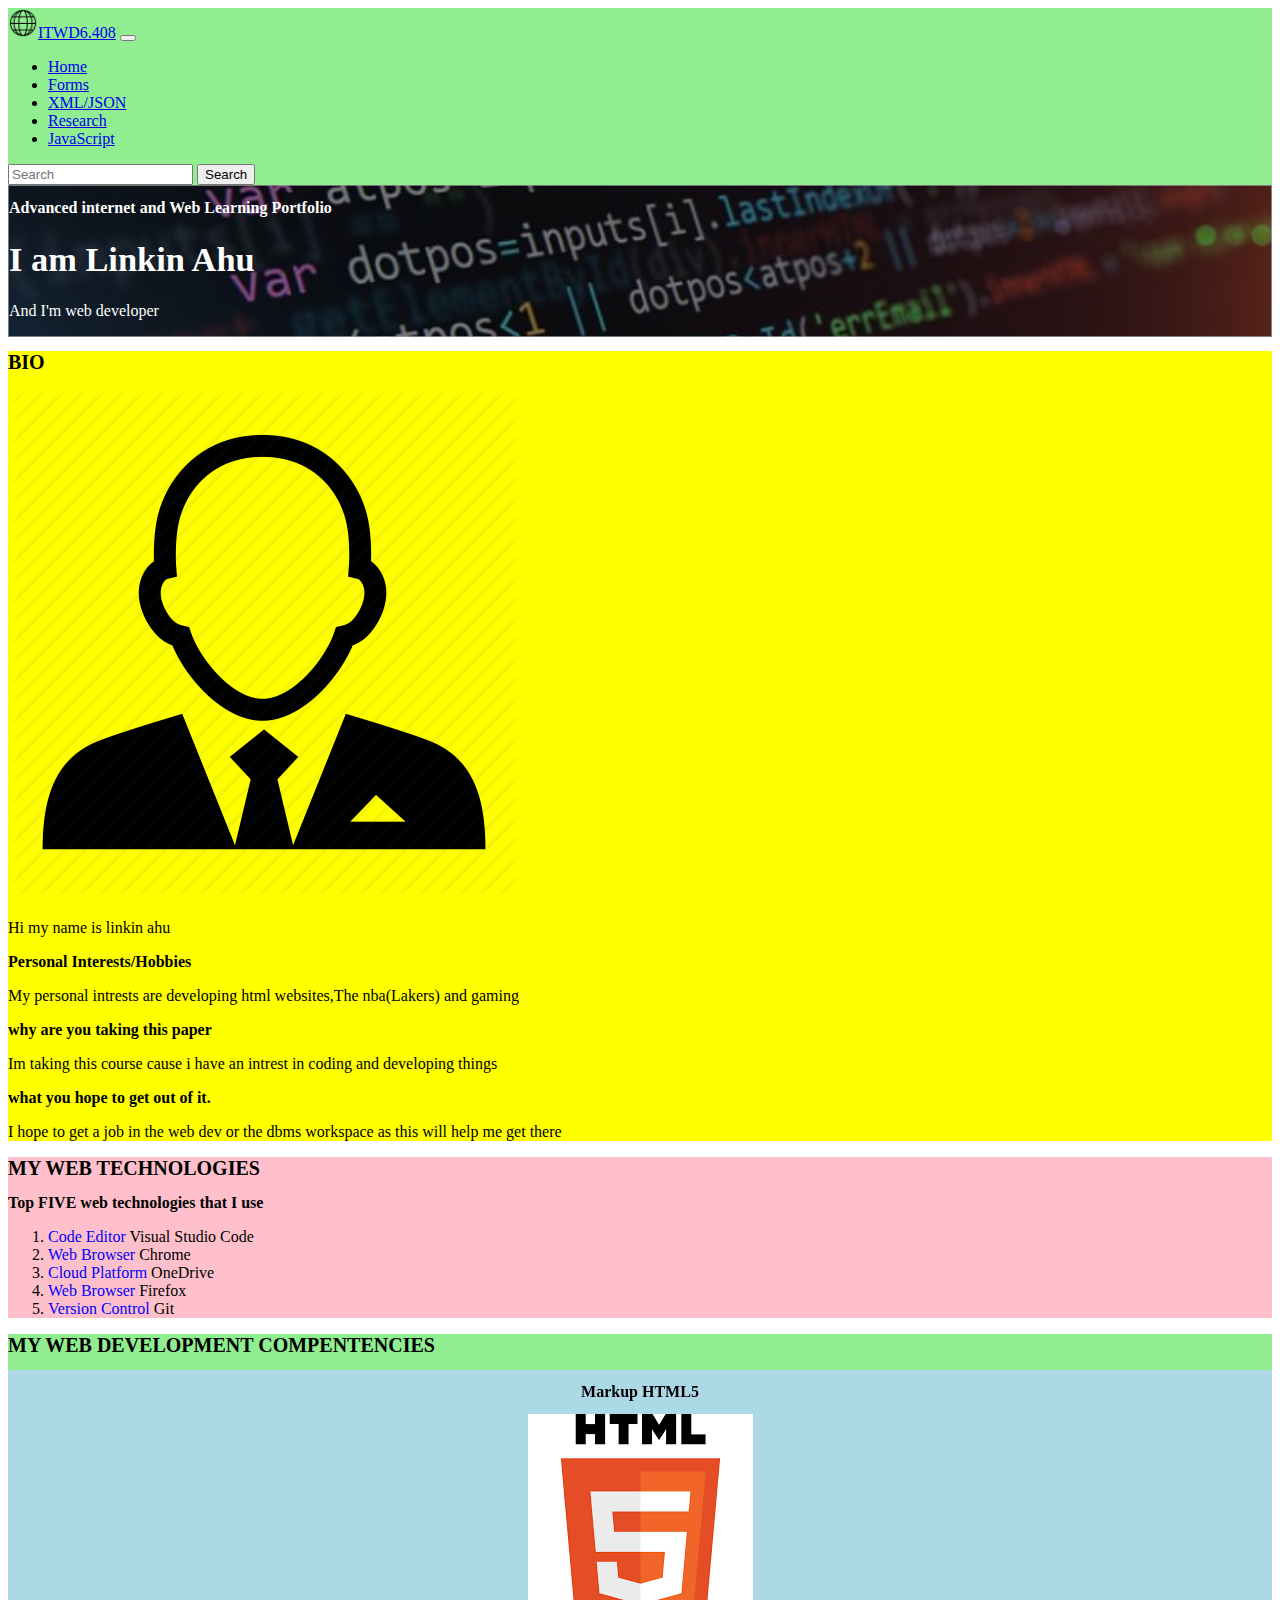
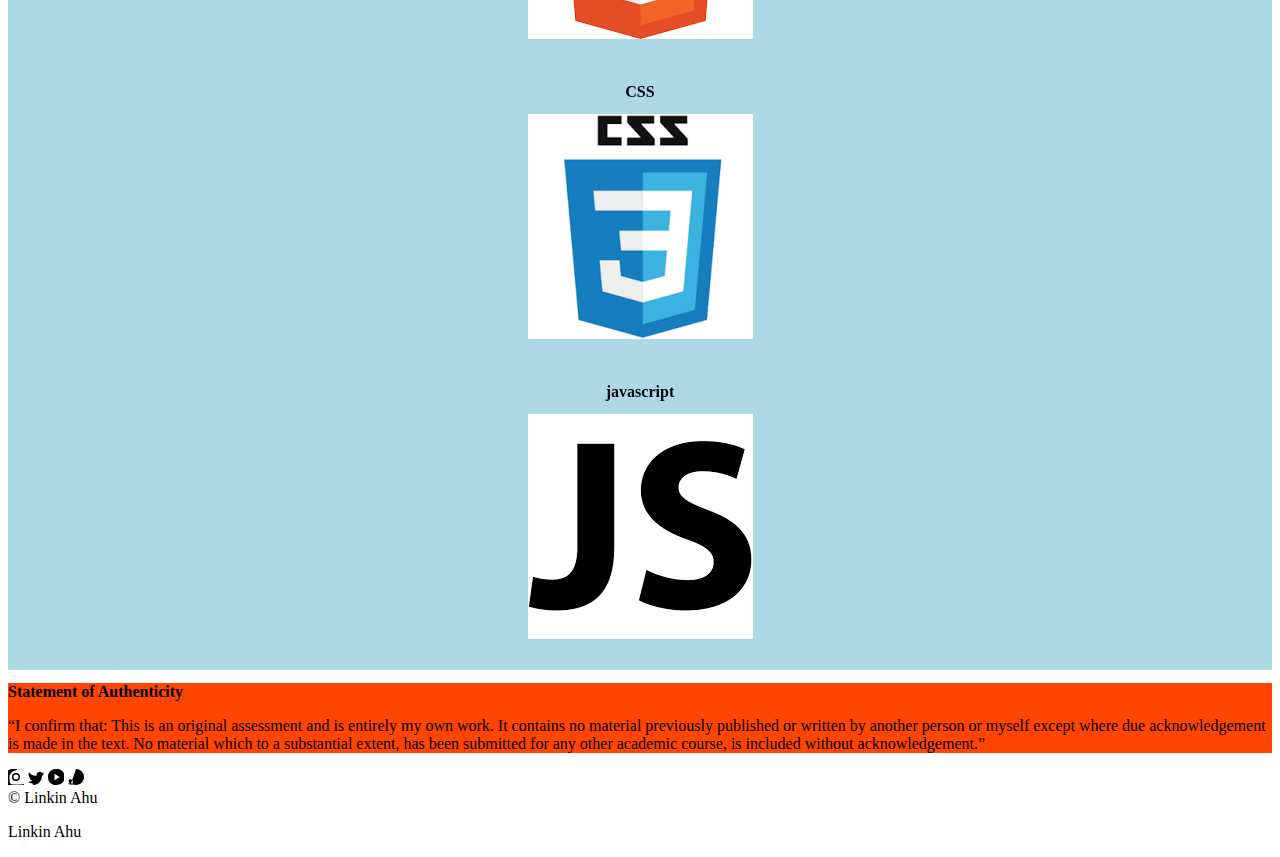
<file: Assesment 1 web dev/index.html>
<!doctype html>
<html lang="en">

<head>
    <meta charset="utf-8">
    <meta name="viewport" content="width=device-width, initial-scale=1">
    <title>ITWD6</title>
    <link href="https://cdn.jsdelivr.net/npm/bootstrap@5.3.0/dist/css/bootstrap.min.css" rel="stylesheet"
        integrity="sha384-9ndCyUaIbzAi2FUVXJi0CjmCapSmO7SnpJef0486qhLnuZ2cdeRhO02iuK6FUUVM" crossorigin="anonymous">
    <link href="CSS/ITWD6.408-theme.css" rel="stylesheet">
</head>

<body>
    <nav id="nav" class="navbar navbar-expand-lg ">
        <div class="container-fluid">
            <a class="navbar-brand" href="index.html"><img src="images/global.png" class="d-inline-block align-text-top me-2"
                    width="30" alt="Logo">ITWD6.408</a>
            <button class="navbar-toggler" type="button" data-bs-toggle="collapse"
                data-bs-target="#navbarSupportedContent" aria-controls="navbarSupportedContent" aria-expanded="false"
                aria-label="Toggle navigation">
                <span class="navbar-toggler-icon"></span>
            </button>
            <div class="collapse navbar-collapse" id="navbarSupportedContent">
                <ul class="navbar-nav me-auto mb-2 mb-lg-0">
                    <li class="nav-item">
                        <a class="nav-link active" aria-current="page" href="index.html">Home</a>
                    </li>
                    <li class="nav-item">
                        <a class="nav-link active" href="Forms.html">Forms</a>
                    </li>
                    <li class="nav-item">
                        <a class="nav-link active" href="XML-JSON.html">XML/JSON </a>
                    </li>
                    <li class="nav-item">
                        <a class="nav-link active" href="Research.html">Research</a>
                    </li>
                    <li class="nav-item">
                        <a class="nav-link active" href="Javascript.html">JavaScript</a>
                    </li>

                </ul>
                <form class="d-flex" role="search">
                    <input class="form-control me-2" type="search" placeholder="Search" aria-label="Search">
                    <button class="btn btn-outline-success" type="submit">Search</button>
                </form>
            </div>
        </div>
    </nav>

  <section id="hero" class="container-fluid text-center p-5">
    <div class="row p-5">
      <div id="hero-text" class="col p-5">
        <h2>Advanced internet and Web Learning Portfolio</h2>
        <h1>I am Linkin Ahu</h1>
        <p>And I'm web developer</p>
      </div>
    </div>
  </section>

  <section id="bio-skills" class="container-fluid">
    <div class="row">
        <!-- Bio Section -->
        <div id="bio" class="col-sm-12 col-md-6 col-lg-6 pt-2">
            <h1>BIO</h1>
            <div class="container-fluid">
                <div class="row">
                    <div class="col-sm-12 col-md-3 col-lg-3 text-center">
                        <img class="img-fluid d-block rounded-circle border border-black" src="images/portrait-icon.jpg">
                    </div>
                    <div class="col-sm-12 col-md-9 col-lg-9">
                        <p>Hi my name is linkin ahu</p>
                        <h2>Personal Interests/Hobbies</h2>
                        <p>My personal intrests are developing html websites,The nba(Lakers) and gaming</p>
                        <h2>why are you taking this paper</h2>
                        <p>Im taking this course cause i have an intrest in coding and developing things</p>
                        <h2>what you hope to get out of it.</h2>
                        <p>I hope to get a job in the web dev or the dbms workspace as this will help me get there</p>
                    </div>
                </div>
            </div>
        </div>
        
        <!-- Web Technologies Section -->
        <div id="skill" class="col-sm-12 col-md-6 col-lg-6">
            <h1>My Web technologies</h1>
            <h2>Top FIVE web technologies that I use</h2>
            <ol>
                <li><span class="LA-span-col">Code Editor</span> Visual Studio Code</li>
                <li><span class="LA-span-col">Web Browser</span> Chrome</li>
                <li><span class="LA-span-col">Cloud Platform</span> OneDrive</li>
                <li><span class="LA-span-col">Web Browser</span> Firefox</li>
                <li><span class="LA-span-col">Version Control</span> Git</li>
            </ol>
        </div>
    </div>
</section>



  <section id="compentencies" class="container-fluid p-2">
    <h1>My web development compentencies</h1>
    <div class="row">
      <div id="markup" class="col-sm-12 col-md-4 text-center">
        <div id="flip" class="m-2">
          <div class="flip-box">
            <div class="flip-box-inner">
              <div class="flip-box-front">
                <div class="container">
                  <div class="row">
                    <div class="col-xs-8 col-sm-8 col-md-12 col-lg-12">
                      <h2>Markup HTML5</h2>
                    </div>
                    <div class="col-xs-8 col-lg-12 col-sm-4 col-md-12">
                      <img src="images/html5.png" class="img-fluid rounded-circle w-50 border border border-black">
                    </div>
                  </div>
                </div>
              </div>
              <div class="flip-box-back">
                <h2>Mark-up (HTML5)</h2>
                <p>compentence 7/10 can still be better at this</p>
              </div>
            </div>
          </div>
        </div>
      </div>
      <div id="css" class="col-sm-12 col-md-4  text-center ">
        <div id="flip" class="m-2">
          <div class="flip-box">
            <div class="flip-box-inner">
              <div class="flip-box-front">


                <div class="container">
                  <div class="row">
                    <div class="col-xs-8 col-sm-8 col-md-12 col-lg-12">
                      <h2>CSS</h2>








                    </div>
                    <div class="col-xs-8 col-lg-12 col-sm-4 col-md-12">
                      <img src="images/css3.png" class="img-fluid rounded-circle w-50 border border border-black">






                    </div>




                  </div>
                </div>

              </div>
              <div class="flip-box-back">
                <h2>CSS</h2>
                <p>compentence 7/10 Good but not great</p>



              </div>
            </div>
          </div>
        </div>
      </div>
      <div id="java" class="col-sm-12 col-md-4  text-center ">
        <div id="flip" class="m-2">
          <div class="flip-box">
            <div class="flip-box-inner">
              <div class="flip-box-front">
                <div class="container">
                  <div class="row">
                    <div class="col-xs-8 col-sm-8 col-md-12 col-lg-12">
                      <h2>javascript</h2>
                    </div>
                    <div class="col-xs-8 col-lg-12 col-sm-4 col-md-12">
                      <img src="images/javascript.png" class="img-fluid rounded-circle w-50 border border border-black">






                    </div>




                  </div>
                </div>

              </div>

              <div class="flip-box-back">
                <h2>JavaScript</h2>
                <p>compentence 5/10 still need to improve more </p>
              </div>
            </div>
          </div>
  </section>
  <section id=authenticity class="container-fluid p-2">
    <h2>Statement of Authenticity</h2>
    <p>“I confirm that: This is an original assessment and is entirely my own work. It contains no material previously
      published or written by another person or myself except where due acknowledgement is made in the text.
      No material which to a substantial extent, has been submitted for any other academic course, is included without
      acknowledgement.” </p>
  </section>
  <footer class="container-fluid p-2">
    <div class="row">
        <div id="social" class="col-sm-12 col-md-4 col-lg-4">
          <svg xmlns="http://www.w3.org/2000/svg" width="16" height="16" fill="currentColor" class="bi bi-instagram" viewBox="0 0 16 16">
            <path d="M8 0c2.21 0 2.485.01 3.348.048 1.292.056 2.206.245 3.01.533.752.274 1.362.623 1.962 1.223.6.6.95 1.21 1.223 1.962.288.804.477 1.718.533 3.01.038.863.048 1.138.048 3.348s-.01 2.485-.048 3.348c-.056 1.292-.245 2.206-.533 3.01-.274.752-.623 1.362-1.223 1.962-.6.6-1.21.95-1.962 1.223-.804.288-1.718.477-3.01.533-0.863.038-1.138.048-3.348.048s-2.485-.01-3.348-.048c-1.292-.056-2.206-.245-3.01-.533-.752-.274-1.362-.623-1.962-1.223-.6-.6-.95-1.21-1.223-1.962-.288-.804-.477-1.718-.533-3.01-.038-0.863-.048-1.138-.048-3.348s0.01-2.485.048-3.348c0.056-1.292.245-2.206.533-3.01.274-0.752.623-1.362 1.223-1.962.6-.6 1.21-.95 1.962-1.223.804-.288 1.718-.477 3.01-.533 0.863-.038 1.138-.048 3.348-.048zM8 1.5a6.5 6.5 0 0 0-6.5 6.5c0 1.685.065 2.366.098 3.15.037 1.037.137 1.725.292 2.25.156.532.362.94.65 1.228.288.288.696.494 1.228.65.525.155 1.213.255 2.25.292 0.784.033 1.465.098 3.15.098s2.366-.065 3.15-.098c1.037-.037 1.725-.137 2.25-.292.532-.156.94-.362 1.228-.65.288-.288.494-.696.65-1.228.155-.525.255-1.213.292-2.25.033-0.784.098-1.465.098-3.15s-.065-2.366-.098-3.15c-.037-1.037-.137-1.725-.292-2.25-.156-.532-.362-0.94-.65-1.228-.288-.288-.696-.494-1.228-.65-.525-.155-1.213-.255-2.25-.292-0.784-.033-1.465-.098-3.15-.098zM8 4a4 4 0 1 1 0 8 4 4 0 0 1 0-8zm0 1.5a2.5 2.5 0 1 0 0 5 2.5 2.5 0 0 0 0-5z"/>
        </svg>
        

            <!-- Twitter icon -->
            <svg xmlns="http://www.w3.org/2000/svg" width="16" height="16" fill="currentColor" class="bi bi-twitter" viewBox="0 0 16 16">
                <path d="M5.492 15.945c5.39 0 8.34-4.466 8.34-8.34 0-.127 0-.253-.008-.38A5.951 5.951 0 0 0 16 4.33a5.824 5.824 0 0 1-1.657.464 2.98 2.98 0 0 0 1.294-1.642c-.568.338-1.2.583-1.866.715a2.964 2.964 0 0 0-5.044 2.696A8.415 8.415 0 0 1 1 3.2a2.953 2.953 0 0 0 .915 3.955A2.922 2.922 0 0 1 .572 6.24v.036a2.96 2.96 0 0 0 2.365 2.895 2.938 2.938 0 0 1-.812.112c-.198 0-.395-.01-.59-.045a2.963 2.963 0 0 0 2.755 2.063A5.92 5.92 0 0 1 0 13.074a8.357 8.357 0 0 0 4.492 1.316"></path>
            </svg>

            <!-- YouTube icon -->
            <svg xmlns="http://www.w3.org/2000/svg" width="16" height="16" fill="currentColor" class="bi bi-youtube" viewBox="0 0 16 16">
                <path d="M7.975.002C3.588-.05.044 3.22 0 7.606v.788c.044 4.386 3.588 7.655 7.975 7.607h.788c4.387-.05 7.932-3.32 7.976-7.706v-.788c-.044-4.386-3.588-7.655-7.975-7.607h-.788zM6.5 11.25V4.748l5.25 3.251-5.25 3.251z"></path>
            </svg>

            <!-- Pinterest icon -->
            <svg xmlns="http://www.w3.org/2000/svg" width="16" height="16" fill="currentColor" class="bi bi-pinterest" viewBox="0 0 16 16">
              <path d="M8 0a8 8 0 0 1 8 8c0 4.418-3.582 8-8 8a7.978 7.978 0 0 1-3.74-.925c.407-1.155 1.04-2.647.117-3.768-.22-.42-1.337-.847-1.337-.847a5.345 5.345 0 0 0-1.097-.117c-.935 0-1.34.673-1.34 1.477 0 .9.653 2.015.962 3.124.09.356.53 1.702.758 2.373a1.07 1.07 0 0 1-.267 1.16c-.255.33-.77.546-1.367.546-1.117 0-1.977-.89-1.977-2.03 0-1.483 1.073-3.06 2.605-3.06 1.396 0 2.192 1.048 2.192 2.142 0 .427-.147.89-.332 1.24-.09.308.182.56.48.56.58 0 1.05-.62 1.05-1.504 0-1.12-.8-2.466-2.44-2.466-1.653 0-2.642 1.237-2.642 2.527 0 .92.296 1.54.296 1.54s-1.017 4.27-1.2 5.05c-.127.55-.036 1.22-.022 1.29a.675.675 0 0 0 .66.544c.314 0 .64-.416.64-.94 0-.82-1.203-2.32-1.203-3.13 0-1.6 1.173-3.106 3.38-3.106 1.784 0 3.14 1.308 3.14 3.042 0 1.96-1.102 3.422-2.68 3.422-.52 0-1.012-.284-1.183-.62 0 0-.284 1.077-.352 1.33-.13.44-.483.994-.88.994-.702 0-1.25-1.04-1.25-2.524 0-1.205.85-2.107 2.006-2.107 .938 0 1.654.7 1.654 1.547 0 1.165-.743 2.894-2.25 2.894 -.458 0-.82-.39-.705-.88 .135-.66 .317-1.374 .317-1.844"></path>
          </svg>
          
          
        </div>

        <div id="copyright" class="col-sm-12 col-md-4 col-lg-4 text-center">
            &copy; Linkin Ahu
        </div>

        <div id="privacy" class="col-sm-12 col-md-4 col-lg-4 text-end">
            <p>Linkin Ahu</p>
        </div>
    </div>
</footer>


  <script src="https://cdn.jsdelivr.net/npm/@popperjs/core@2.11.8/dist/umd/popper.min.js"
    integrity="sha384-I7E8VVD/ismYTF4hNIPjVp/Zjvgyol6VFvRkX/vR+Vc4jQkC+hVqc2pM8ODewa9r"
    crossorigin="anonymous"></script>
  <script src="https://cdn.jsdelivr.net/npm/bootstrap@5.3.0/dist/js/bootstrap.min.js"
    integrity="sha384-fbbOQedDUMZZ5KreZpsbe1LCZPVmfTnH7ois6mU1QK+m14rQ1l2bGBq41eYeM/fS"
    crossorigin="anonymous"></script>

</html>
</file>
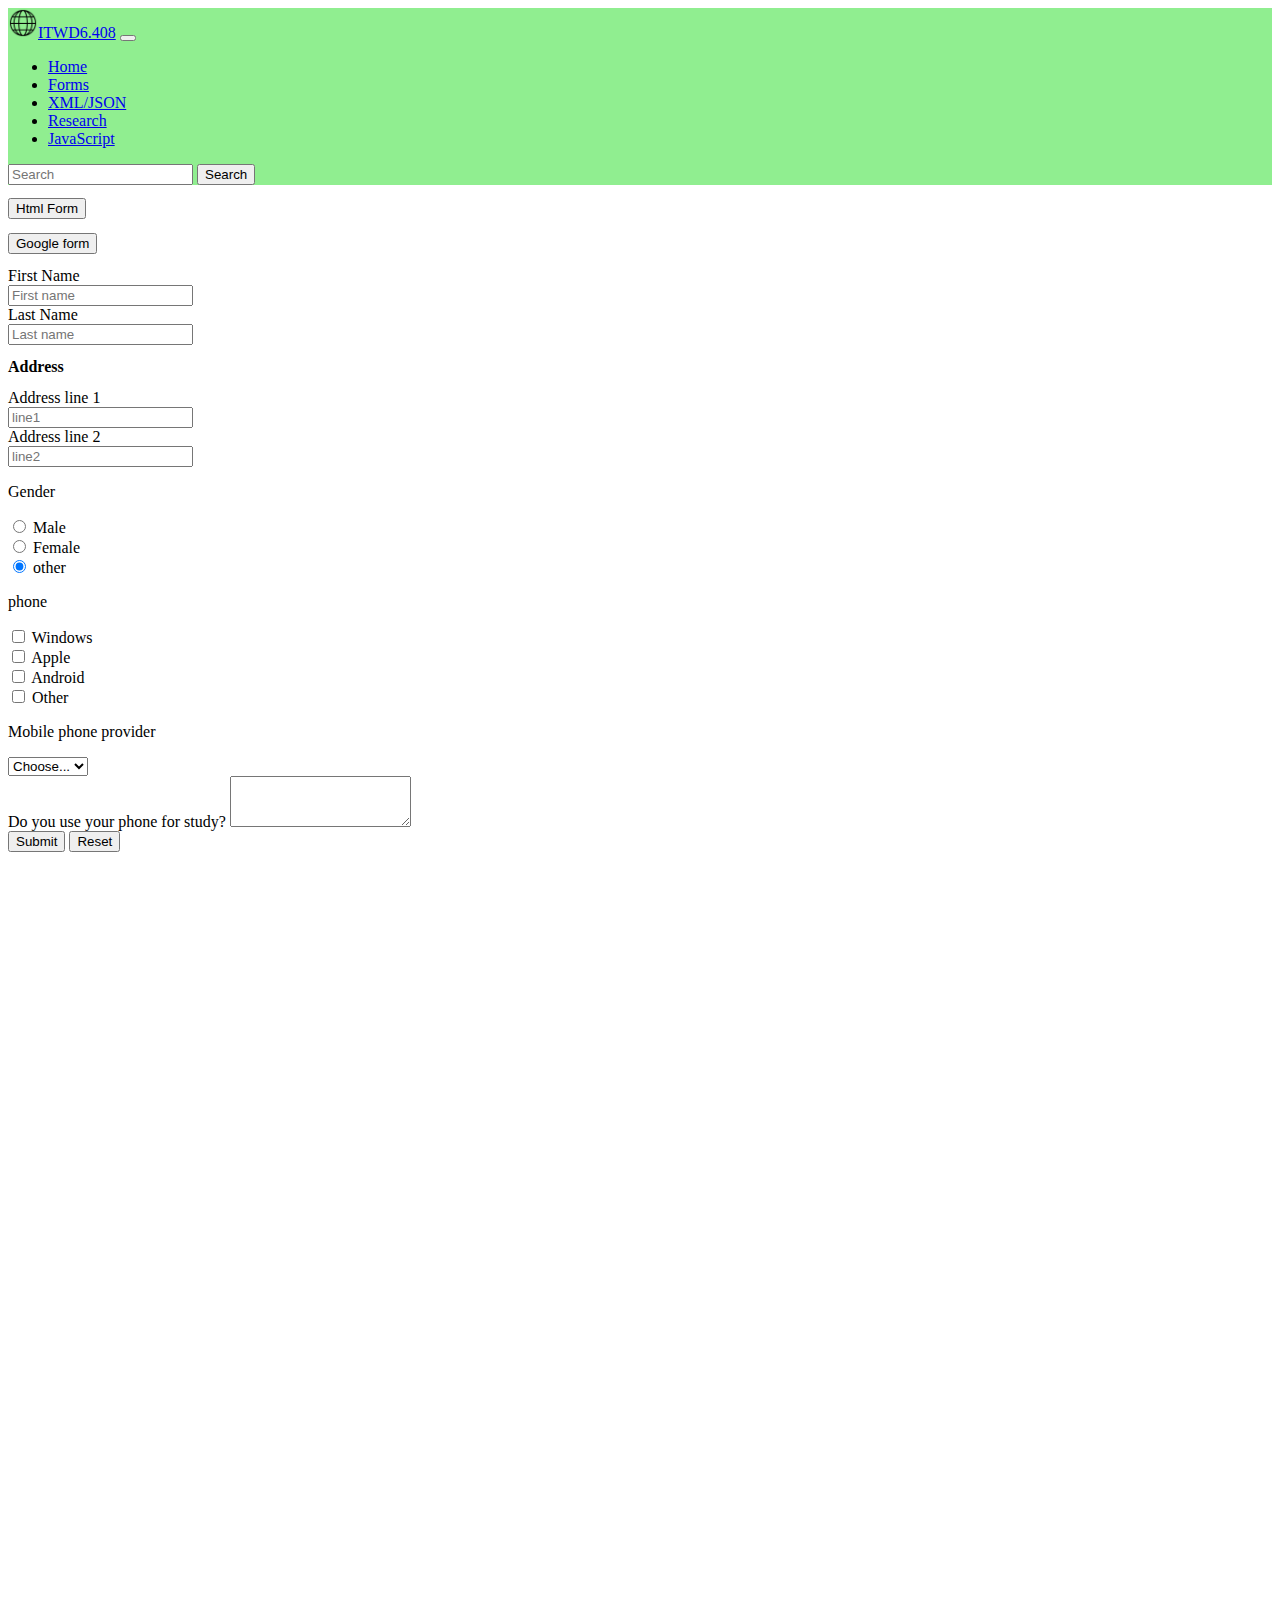
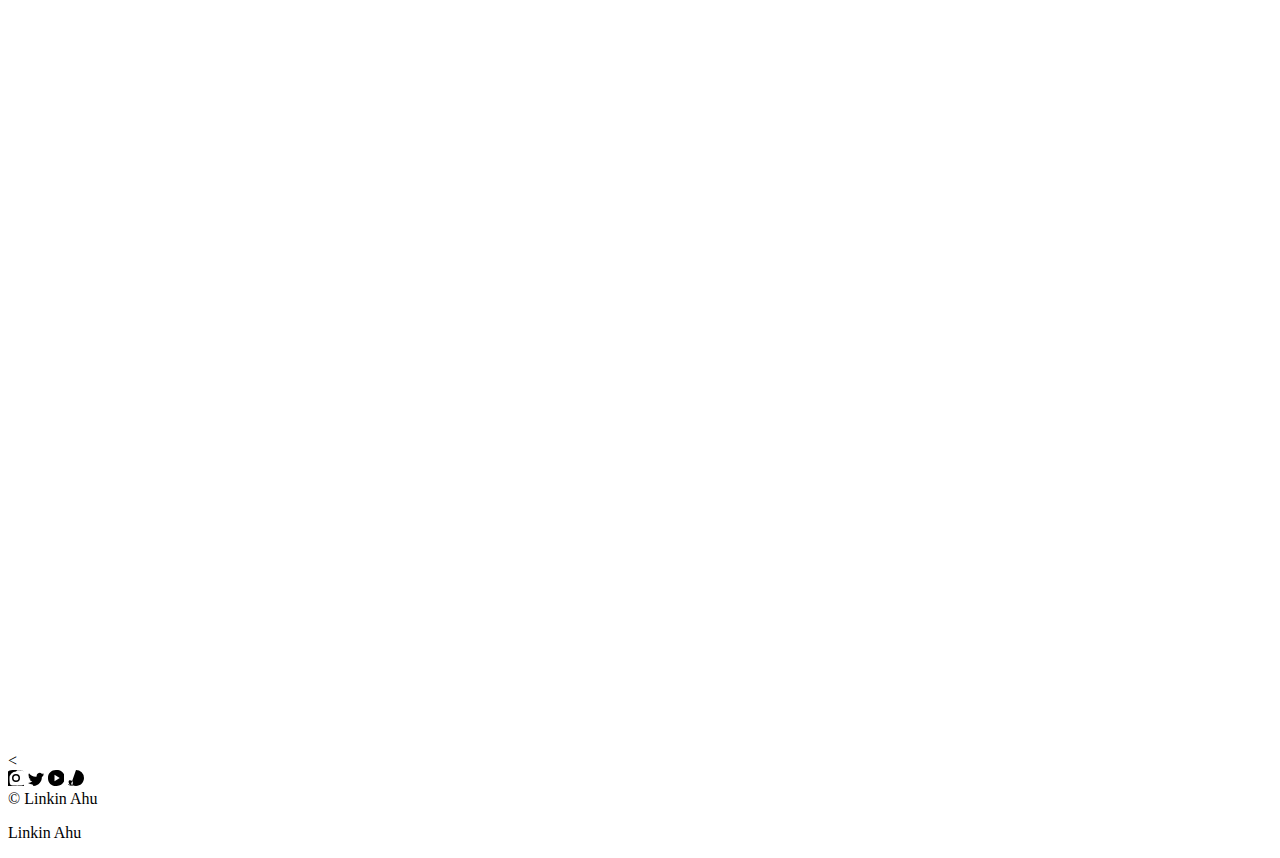
<file: Assesment 1 web dev/Forms.html>
<!doctype html>
<html lang="en">

<head>
  <meta charset="utf-8">
  <meta name="viewport" content="width=device-width, initial-scale=1">
  <title>ITWD6</title>
  <link href="https://cdn.jsdelivr.net/npm/bootstrap@5.3.0/dist/css/bootstrap.min.css" rel="stylesheet"
    integrity="sha384-9ndCyUaIbzAi2FUVXJi0CjmCapSmO7SnpJef0486qhLnuZ2cdeRhO02iuK6FUUVM" crossorigin="anonymous">
  <link href="CSS/ITWD6.408-theme.css" rel="stylesheet">
</head>

<body>
  <nav id="nav" class="navbar navbar-expand-lg ">
    <div class="container-fluid">
      <a class="navbar-brand" href="index.html"><img src="images/global.png" class="d-inline-block align-text-top me-2"
          width="30" alt="Logo">ITWD6.408</a>
      <button class="navbar-toggler" type="button" data-bs-toggle="collapse" data-bs-target="#navbarSupportedContent"
        aria-controls="navbarSupportedContent" aria-expanded="false" aria-label="Toggle navigation">
        <span class="navbar-toggler-icon"></span>
      </button>
      <div class="collapse navbar-collapse" id="navbarSupportedContent">
        <ul class="navbar-nav me-auto mb-2 mb-lg-0">
          <li class="nav-item">
            <a class="nav-link active" aria-current="page" href="index.html">Home</a>
          </li>
          <li class="nav-item">
            <a class="nav-link active" href="Forms.html">Forms</a>
          </li>
          <li class="nav-item">
            <a class="nav-link active" href="XML-JSON.html">XML/JSON </a>
          </li>
          <li class="nav-item">
            <a class="nav-link active" href="Research.html">Research</a>
          </li>
          <li class="nav-item">
            <a class="nav-link active" href="Javascript.html">JavaScript</a>
          </li>

        </ul>
        <form class="d-flex" role="search">
          <input class="form-control me-2" type="search" placeholder="Search" aria-label="Search">
          <button class="btn btn-outline-success" type="submit">Search</button>
        </form>
      </div>
    </div>
  </nav>
  <section id="as1 forms" class="container-fluid">
    <div class="row accordion accordion-flush" id="accordionFlushExample">
      <div class="col-sm-12 col-lg-3">



        <div class="row accordion-item">
          <div class="col-xm-6 col-sm-6 col-lg-12">

            <h2 class="accordion-header">
              <button class="accordion-button" type="button" data-bs-toggle="collapse"
                data-bs-target="#flush-collapseOne" aria-expanded="true" aria-controls="flush-collapseOne">
                Html Form
              </button>
            </h2>
          </div>


          <div class="col-xm-6 col-sm-6-col-lg-12">
            <h2 class="accordion-header">
              <button class="accordion-button collapsed" type="button" data-bs-toggle="collapse"
                data-bs-target="#flush-collapseTwo" aria-expanded="false" aria-controls="flush-collapseTwo">
                Google form
              </button>
            </h2>
          </div>
        </div>
      </div>







      <div class="col-lg-9 col-sm-12">
        <div class="accordion-item">
          <div id="flush-collapseOne" class="accordion-collapse show" data-bs-parent="#accordionFlushExample">
            <div class="accordion-body">
              <form>
                <div class="row mb-3">
                  <label for="first-name" class="col-lg-2 col-form-label">First Name</label>
                  <div class="col-sm-12 col-lg-10">
                    <input type="text" class="form-control" id="first-name" placeholder="First name" required>
                  </div>
                </div>
                <div class="row mb-3">
                  <label for="last-name" class="col-lg-2 col-form-label">Last Name</label>
                  <div class="col-sm-12 col-lg-10">
                    <input type="text" class="form-control" id="last-name" placeholder="Last name" required>
                  </div>
                </div>
                <h2>Address</h2>
                <div class="row mb-3">
                  <label for="address-line-1" class="col-lg-2 col-form-label">Address line 1</label>
                  <div class="col-sm-12 col-lg-10">
                    <input type="text" class="form-control" id="address-line-1" placeholder="line1">
                  </div>
                </div>
                <div class="row mb-3">
                  <label for="address-line-2" class="col-lg-2 col-form-label">Address line 2</label>
                  <div class="col-sm-12 col-lg-10">
                    <input type="text" class="form-control" id="address-line-2" placeholder="line2">
                  </div>
                </div>


                <div class="row mb-3">
                  <div class="col-lg-2">
                    <P>Gender</P>
                  </div>
                  <div class="col-sm-12 col-lg-10">
                    <div class="form-check-inline">
                      <input class="form-check-input" type="radio" name="Gender" id="male" required>
                      <label class="form-check-label" for="male">
                        Male
                      </label>
                    </div>
                    <div class="form-check form-check-inline mb-3">
                      <input class="form-check-input" type="radio" name="Gender" id="female" required>
                      <label class="form-check-label" for="female">
                        Female
                      </label>
                    </div>
                    <div class="form-check form-check-inline mb-3">
                      <input class="form-check-input" type="radio" name="Gender" id="other" checked>
                      <label class="form-check-label" for="other">
                        other
                      </label>
                    </div>
                  </div>
                </div>


                <div class="row mb-3">
                  <div class="col-lg-2">
                    <P>phone</P>
                  </div>
                  <div class="col-sm-12 col-lg-10">
                    <div class="form-check-inline">
                      <input class="form-check-input" type="checkbox" id="windows" value="option1">
                      <label class="form-check-label" for="inlineCheckbox1">Windows</label>
                    </div>
                    <div class="form-check form-check-inline">
                      <input class="form-check-input" type="checkbox" id="apple" value="option2">
                      <label class="form-check-label" for="inlineCheckbox2">Apple</label>
                    </div>
                    <div class="form-check form-check-inline">
                      <input class="form-check-input" type="checkbox" id="andriod" value="option3">
                      <label class="form-check-label" for="inlineCheckbox3">Android</label>
                    </div>
                    <div class="form-check form-check-inline">
                      <input class="form-check-input" type="checkbox" id="other" value="option3">
                      <label class="form-check-label" for="inlineCheckbox3">Other</label>
                    </div>
                  </div>
                </div>




                <div class="row mb-3">
                  <div class="col-lg-2">
                    <P>Mobile phone provider</P>
                  </div>
                  <div class="col-sm-12 col-lg-10">
                    <select id="inputState" class="form-select">
                      <option value="1" selected>Choose...</option>
                      <option value="2">None</option>
                      <option value="3">2dgrees</option>
                      <option value="4">Vodafone</option>
                      <option value="5">Now</option>
                      <option value="6">Other</option>
                    </select>
                  </div>
                </div>
                <div class="mb-3">
                  <label for="exampleFormControlTextarea1" class="form-label">Do you use your phone for study?</label>
                  <textarea class="form-control" id="exampleFormControlTextarea1" rows="3"></textarea>
                </div>



                <input class="btn btn-primary" type="submit" value="Submit">
                <input class="btn btn-primary" type="reset" value="Reset">






              </form>
            </div>
          </div>

          <div class="accordion-item">
            <div id="flush-collapseTwo" class="accordion-collapse collapse" data-bs-parent="#accordionFlushExample">
              <iframe
                src="https://docs.google.com/forms/d/e/1FAIpQLSfuk56H5Tn6r4DSTjD_bOor5wfzJTPS-EjlP--mzxN5gK39OQ/viewform?embedded=true"
                width="640" height="1496" frameborder="0" marginheight="0" marginwidth="0">Loading…</iframe>
            </div>
          </div>
        </div>



      </div>


    </div>





  </section>


</body>
< <footer class="container-fluid p-2">
  <div class="row">
    <div id="social" class="col-sm-12 col-md-4 col-lg-4">
      <svg xmlns="http://www.w3.org/2000/svg" width="16" height="16" fill="currentColor" class="bi bi-instagram"
        viewBox="0 0 16 16">
        <path
          d="M8 0c2.21 0 2.485.01 3.348.048 1.292.056 2.206.245 3.01.533.752.274 1.362.623 1.962 1.223.6.6.95 1.21 1.223 1.962.288.804.477 1.718.533 3.01.038.863.048 1.138.048 3.348s-.01 2.485-.048 3.348c-.056 1.292-.245 2.206-.533 3.01-.274.752-.623 1.362-1.223 1.962-.6.6-1.21.95-1.962 1.223-.804.288-1.718.477-3.01.533-0.863.038-1.138.048-3.348.048s-2.485-.01-3.348-.048c-1.292-.056-2.206-.245-3.01-.533-.752-.274-1.362-.623-1.962-1.223-.6-.6-.95-1.21-1.223-1.962-.288-.804-.477-1.718-.533-3.01-.038-0.863-.048-1.138-.048-3.348s0.01-2.485.048-3.348c0.056-1.292.245-2.206.533-3.01.274-0.752.623-1.362 1.223-1.962.6-.6 1.21-.95 1.962-1.223.804-.288 1.718-.477 3.01-.533 0.863-.038 1.138-.048 3.348-.048zM8 1.5a6.5 6.5 0 0 0-6.5 6.5c0 1.685.065 2.366.098 3.15.037 1.037.137 1.725.292 2.25.156.532.362.94.65 1.228.288.288.696.494 1.228.65.525.155 1.213.255 2.25.292 0.784.033 1.465.098 3.15.098s2.366-.065 3.15-.098c1.037-.037 1.725-.137 2.25-.292.532-.156.94-.362 1.228-.65.288-.288.494-.696.65-1.228.155-.525.255-1.213.292-2.25.033-0.784.098-1.465.098-3.15s-.065-2.366-.098-3.15c-.037-1.037-.137-1.725-.292-2.25-.156-.532-.362-0.94-.65-1.228-.288-.288-.696-.494-1.228-.65-.525-.155-1.213-.255-2.25-.292-0.784-.033-1.465-.098-3.15-.098zM8 4a4 4 0 1 1 0 8 4 4 0 0 1 0-8zm0 1.5a2.5 2.5 0 1 0 0 5 2.5 2.5 0 0 0 0-5z" />
      </svg>


      <!-- Twitter icon -->
      <svg xmlns="http://www.w3.org/2000/svg" width="16" height="16" fill="currentColor" class="bi bi-twitter"
        viewBox="0 0 16 16">
        <path
          d="M5.492 15.945c5.39 0 8.34-4.466 8.34-8.34 0-.127 0-.253-.008-.38A5.951 5.951 0 0 0 16 4.33a5.824 5.824 0 0 1-1.657.464 2.98 2.98 0 0 0 1.294-1.642c-.568.338-1.2.583-1.866.715a2.964 2.964 0 0 0-5.044 2.696A8.415 8.415 0 0 1 1 3.2a2.953 2.953 0 0 0 .915 3.955A2.922 2.922 0 0 1 .572 6.24v.036a2.96 2.96 0 0 0 2.365 2.895 2.938 2.938 0 0 1-.812.112c-.198 0-.395-.01-.59-.045a2.963 2.963 0 0 0 2.755 2.063A5.92 5.92 0 0 1 0 13.074a8.357 8.357 0 0 0 4.492 1.316">
        </path>
      </svg>

      <!-- YouTube icon -->
      <svg xmlns="http://www.w3.org/2000/svg" width="16" height="16" fill="currentColor" class="bi bi-youtube"
        viewBox="0 0 16 16">
        <path
          d="M7.975.002C3.588-.05.044 3.22 0 7.606v.788c.044 4.386 3.588 7.655 7.975 7.607h.788c4.387-.05 7.932-3.32 7.976-7.706v-.788c-.044-4.386-3.588-7.655-7.975-7.607h-.788zM6.5 11.25V4.748l5.25 3.251-5.25 3.251z">
        </path>
      </svg>

      <!-- Pinterest icon -->
      <svg xmlns="http://www.w3.org/2000/svg" width="16" height="16" fill="currentColor" class="bi bi-pinterest"
        viewBox="0 0 16 16">
        <path
          d="M8 0a8 8 0 0 1 8 8c0 4.418-3.582 8-8 8a7.978 7.978 0 0 1-3.74-.925c.407-1.155 1.04-2.647.117-3.768-.22-.42-1.337-.847-1.337-.847a5.345 5.345 0 0 0-1.097-.117c-.935 0-1.34.673-1.34 1.477 0 .9.653 2.015.962 3.124.09.356.53 1.702.758 2.373a1.07 1.07 0 0 1-.267 1.16c-.255.33-.77.546-1.367.546-1.117 0-1.977-.89-1.977-2.03 0-1.483 1.073-3.06 2.605-3.06 1.396 0 2.192 1.048 2.192 2.142 0 .427-.147.89-.332 1.24-.09.308.182.56.48.56.58 0 1.05-.62 1.05-1.504 0-1.12-.8-2.466-2.44-2.466-1.653 0-2.642 1.237-2.642 2.527 0 .92.296 1.54.296 1.54s-1.017 4.27-1.2 5.05c-.127.55-.036 1.22-.022 1.29a.675.675 0 0 0 .66.544c.314 0 .64-.416.64-.94 0-.82-1.203-2.32-1.203-3.13 0-1.6 1.173-3.106 3.38-3.106 1.784 0 3.14 1.308 3.14 3.042 0 1.96-1.102 3.422-2.68 3.422-.52 0-1.012-.284-1.183-.62 0 0-.284 1.077-.352 1.33-.13.44-.483.994-.88.994-.702 0-1.25-1.04-1.25-2.524 0-1.205.85-2.107 2.006-2.107 .938 0 1.654.7 1.654 1.547 0 1.165-.743 2.894-2.25 2.894 -.458 0-.82-.39-.705-.88 .135-.66 .317-1.374 .317-1.844">
        </path>
      </svg>


    </div>

    <div id="copyright" class="col-sm-12 col-md-4 col-lg-4 text-center">
      &copy; Linkin Ahu
    </div>

    <div id="privacy" class="col-sm-12 col-md-4 col-lg-4 text-end">
      <p>Linkin Ahu</p>
    </div>
  </div>
  </footer>
  <script src="https://cdn.jsdelivr.net/npm/@popperjs/core@2.11.8/dist/umd/popper.min.js"
    integrity="sha384-I7E8VVD/ismYTF4hNIPjVp/Zjvgyol6VFvRkX/vR+Vc4jQkC+hVqc2pM8ODewa9r"
    crossorigin="anonymous"></script>
  <script src="https://cdn.jsdelivr.net/npm/bootstrap@5.3.0/dist/js/bootstrap.min.js"
    integrity="sha384-fbbOQedDUMZZ5KreZpsbe1LCZPVmfTnH7ois6mU1QK+m14rQ1l2bGBq41eYeM/fS"
    crossorigin="anonymous"></script>

</html>
</file>
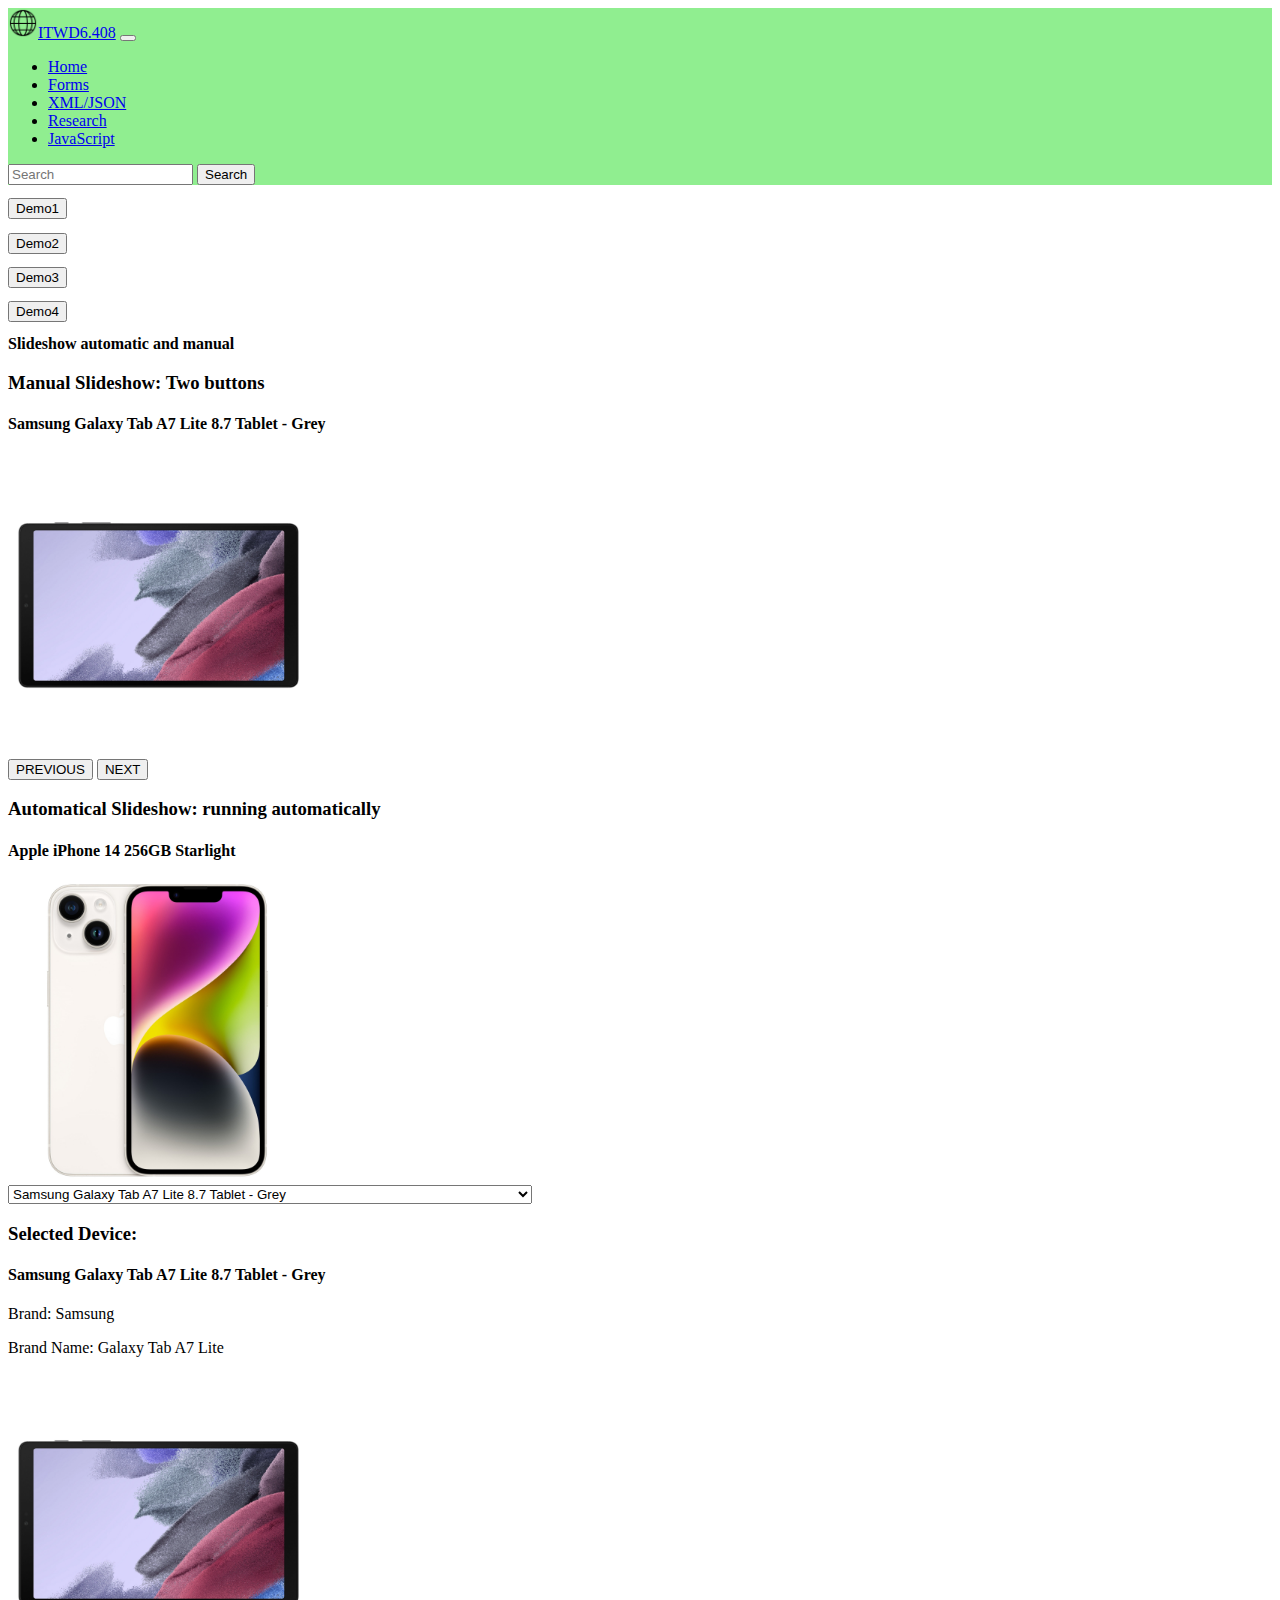
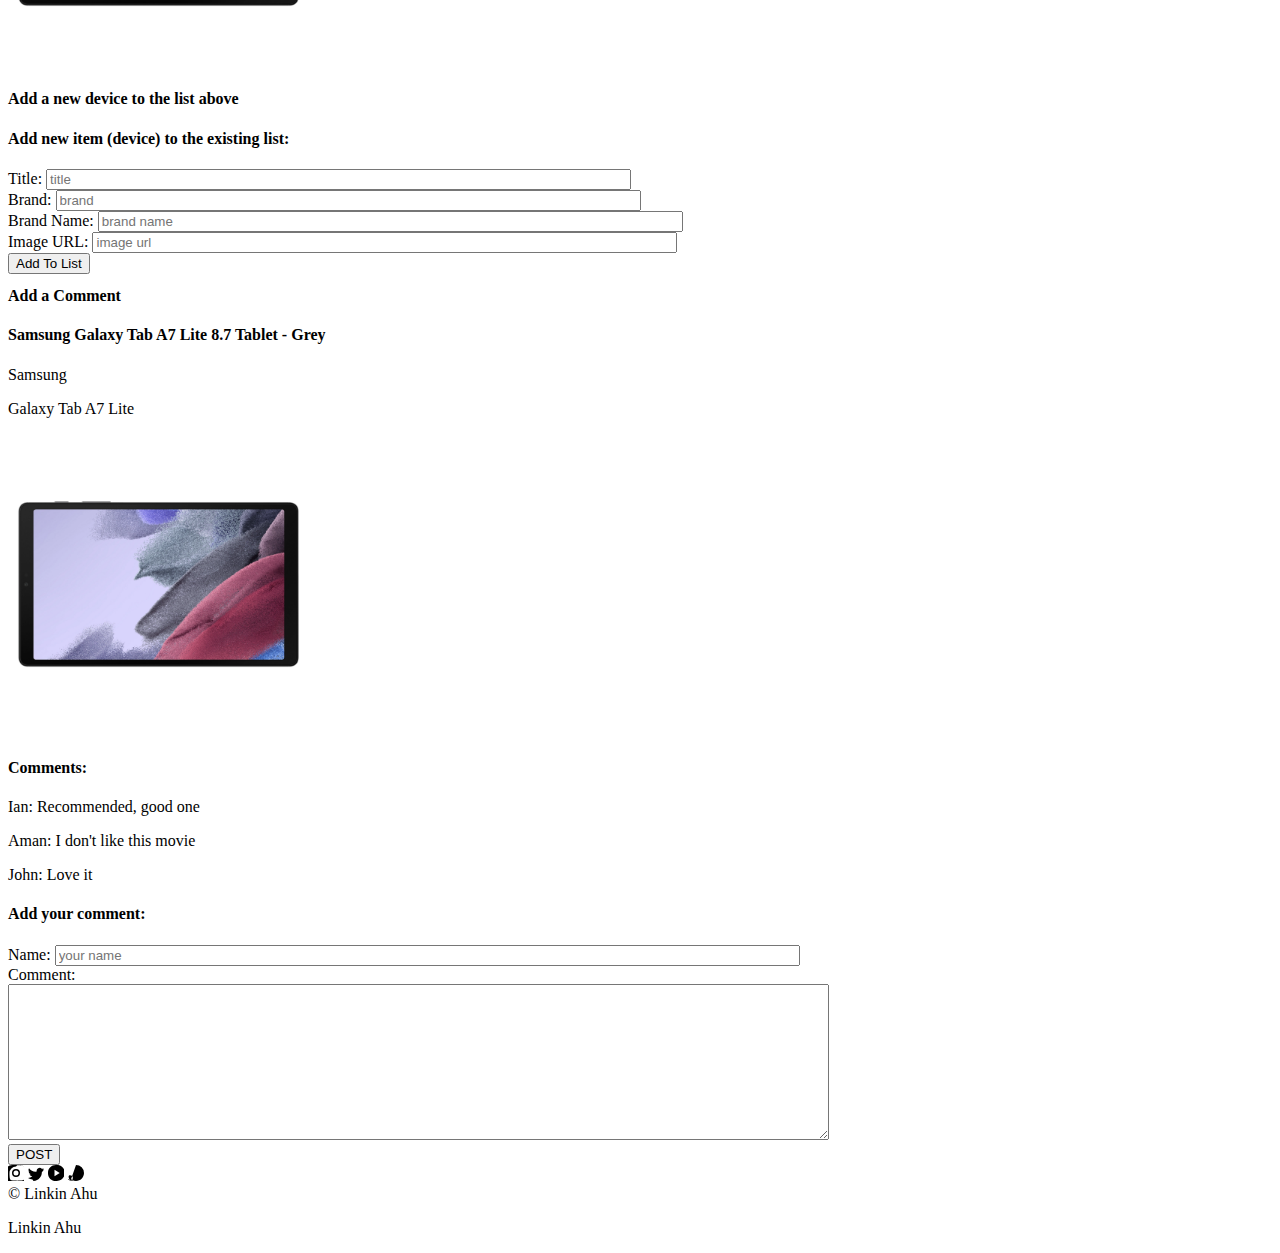
<file: Assesment 1 web dev/Javascript.html>
<!doctype html>
<html lang="en">

<head>
    <meta charset="utf-8">
    <meta name="viewport" content="width=device-width, initial-scale=1">
    <title>ITWD6</title>
    <link href="https://cdn.jsdelivr.net/npm/bootstrap@5.3.0/dist/css/bootstrap.min.css" rel="stylesheet"
        integrity="sha384-9ndCyUaIbzAi2FUVXJi0CjmCapSmO7SnpJef0486qhLnuZ2cdeRhO02iuK6FUUVM" crossorigin="anonymous">
    <link href="CSS/ITWD6.408-theme.css" rel="stylesheet">
</head>

<body>
    <nav id="nav" class="navbar navbar-expand-lg ">
        <div class="container-fluid">
            <a class="navbar-brand" href="index.html"><img src="images/global.png" class="d-inline-block align-text-top me-2"
                    width="30" alt="Logo">ITWD6.408</a>
            <button class="navbar-toggler" type="button" data-bs-toggle="collapse"
                data-bs-target="#navbarSupportedContent" aria-controls="navbarSupportedContent" aria-expanded="false"
                aria-label="Toggle navigation">
                <span class="navbar-toggler-icon"></span>
            </button>
            <div class="collapse navbar-collapse" id="navbarSupportedContent">
                <ul class="navbar-nav me-auto mb-2 mb-lg-0">
                    <li class="nav-item">
                        <a class="nav-link active" aria-current="page" href="index.html">Home</a>
                    </li>
                    <li class="nav-item">
                        <a class="nav-link active" href="Forms.html">Forms</a>
                    </li>
                    <li class="nav-item">
                        <a class="nav-link active" href="XML-JSON.html">XML/JSON </a>
                    </li>
                    <li class="nav-item">
                        <a class="nav-link active" href="Research.html">Research</a>
                    </li>
                    <li class="nav-item">
                        <a class="nav-link active" href="Javascript.html">JavaScript</a>
                    </li>

                </ul>
                <form class="d-flex" role="search">
                    <input class="form-control me-2" type="search" placeholder="Search" aria-label="Search">
                    <button class="btn btn-outline-success" type="submit">Search</button>
                </form>
            </div>
        </div>
    </nav>
        <section id="as1 forms" class="container-fluid">
            <div class="row accordion accordion-flush" id="accordionFlushExample">
                <div class="col-sm-12 col-lg-3">
                    <div class="row accordion-item">
                        <div class="col-xm-6 col-sm-6 col-lg-12">
                            <h2 class="accordion-header">
                                <button class="accordion-button" type="button" data-bs-toggle="collapse"
                                    data-bs-target="#flush-collapseOne" aria-expanded="true"
                                    aria-controls="flush-collapseOne">
                                    Demo1
                                </button>
                            </h2>
                        </div>

                        <div class="col-xm-6 col-sm-6 col-lg-12">
                            <h2 class="accordion-header">
                                <button class="accordion-button collapsed" type="button" data-bs-toggle="collapse"
                                    data-bs-target="#flush-collapseTwo" aria-expanded="false"
                                    aria-controls="flush-collapseTwo">
                                    Demo2
                                </button>
                            </h2>
                        </div>
                        <div class="col-xm-6 col-sm-6 col-lg-12">
                            <h2 class="accordion-header">
                                <button class="accordion-button collapsed" type="button" data-bs-toggle="collapse"
                                    data-bs-target="#flush-collapseThree" aria-expanded="false"
                                    aria-controls="flush-collapseThree">
                                    Demo3
                                </button>
                            </h2>
                        </div>
                        <div class="col-xm-6 col-sm-6 col-lg-12">
                            <h2 class="accordion-header">
                                <button class="accordion-button collapsed" type="button" data-bs-toggle="collapse"
                                    data-bs-target="#flush-collapseFour" aria-expanded="false"
                                    aria-controls="flush-collapseFour">
                                    Demo4
                                </button>
                            </h2>
                        </div>
                    </div>
                </div>



                <div class="col-lg-9 col-sm-12">
                    <div class="accordion-item">
                        <div id="flush-collapseOne" class="accordion-collapse collapse show"
                            data-bs-parent="#accordionFlushExample">
                            <div class="accordion-body">
                                <div class="row mb-3">
                                    <div class="col-sm-6 mb-3 mb-sm-0">
                                        <!-- Content for Demo 1 -->
                                        <h2>Slideshow automatic and manual</h2>
                                        <section class="container">
                                            <h3>Manual Slideshow: Two buttons</h3>
                                            <h4 id="manual-slide-title">Samsung Galaxy Tab A7 Lite 8.7 Tablet - Grey
                                            </h4>
                                            <img id="manual-slide-image" src="images/TABSAM22011__1.jpeg"
                                                height="300px">
                                            <br>
                                            <button onclick="previousSlide()">PREVIOUS</button>
                                            <button onclick="nextSlide()">NEXT</button>

                                        </section>

                                        <section class="container">
                                            <h3>Automatical Slideshow: running automatically</h3>
                                            <h4 id="auto-slide-title">Samsung Galaxy Tab A7 Lite 8.7 Tablet - Grey</h4>
                                            <img id="auto-slide-image" src="images/TABSAM22011__1.jpeg" height="300px">
                                        </section>
                                    </div>
                                </div>
                            </div>
                        </div>
                    </div>
                    <div class="accordion-item">
                        <div id="flush-collapseTwo" class="accordion-collapse collapse"
                            data-bs-parent="#accordionFlushExample">
                            <div class="accordion-body">
                                <!-- DROPDOWN MENU TO SELECT DEVICE -->
                                <select id="my-deviceList" onchange="displayMyDevice()">
                                    <!-- Options will be populated by JavaScript -->
                                </select>

                                <section class="container">
                                    <h3>Selected Device:</h3>
                                    <h4 id="my-deviceTitle">Samsung Galaxy Tab A7 Lite 8.7 Tablet - Grey</h4>
                                    <p>Brand: <span id="my-deviceBrand">Samsung</span></p>
                                    <p>Brand Name: <span id="my-deviceBrandName">Galaxy Tab A7 Lite</span></p>
                                    <img id="my-deviceImageURL" src="images/TABSAM22011__1.jpeg" height="300px">
                                </section>

                            </div>
                        </div>
                    </div>
                    <div class="accordion-item">
                        <div id="flush-collapseThree" class="accordion-collapse collapse"
                            data-bs-parent="#accordionFlushExample">
                            <div class="accordion-body">
                                <!--Exercise 3-->
                                <h2>Add a new device to the list above</h2>
                                <section class="container">
                                    <h4>Add new item (device) to the existing list: </h4>
                                    <label>Title: </label>
                                    <input type="text" id="my-device-title" size="70" placeholder="title">
                                    <br>
                                    <label>Brand: </label>
                                    <input type="text" id="my-device-brand" size="70" placeholder="brand">
                                    <br>
                                    <label>Brand Name: </label>
                                    <input type="text" id="my-device-brand-name" size="70" placeholder="brand name">
                                    <br>
                                    <label>Image URL: </label>
                                    <input type="text" id="my-device-image-url" size="70" placeholder="image url">
                                    <br>
                                    <input type="button" value="Add To List" onclick="AddItemToList()">
                                </section>

                            </div>
                        </div>
                    </div>
                    <div class="accordion-item">
                        <div id="flush-collapseFour" class="accordion-collapse collapse"
                            data-bs-parent="#accordionFlushExample">
                            <div class="accordion-body">
                                <!--Exercise 4-->
                                <h2>Add a Comment</h2>
                                <section class="container">
                                    <h4 id="my-deviceTitle">Samsung Galaxy Tab A7 Lite 8.7 Tablet - Grey</h4>
                                    <p id="my-deviceBrand">Samsung</p>
                                    <p id="my-deviceBrandName">Galaxy Tab A7 Lite</p>
                                    <img id="my-deviceImageURL" src="images/TABSAM22011__1.jpeg" height="300px">
                                    <br>

                                    <h4>Comments: </h4>
                                    <div id="comment-list"> </div>

                                    <h4>Add your comment: </h4>
                                    <label>Name: </label>
                                    <input type="text" id="comment_name" placeholder="your name" size="90">
                                    <br>
                                    <label>Comment: </label><br>
                                    <textarea id="comment_text" cols="100" rows="10">
                                     </textarea>
                                    <br>
                                    <button onclick="addComment()">POST</button>
                                </section>



                            </div>
                        </div>
                    </div>
                </div>
            </div>
        </section>
    </body>
    <footer class="container-fluid p-2">
        <div class="row">
            <div id="social" class="col-sm-12 col-md-4 col-lg-4">
              <svg xmlns="http://www.w3.org/2000/svg" width="16" height="16" fill="currentColor" class="bi bi-instagram" viewBox="0 0 16 16">
                <path d="M8 0c2.21 0 2.485.01 3.348.048 1.292.056 2.206.245 3.01.533.752.274 1.362.623 1.962 1.223.6.6.95 1.21 1.223 1.962.288.804.477 1.718.533 3.01.038.863.048 1.138.048 3.348s-.01 2.485-.048 3.348c-.056 1.292-.245 2.206-.533 3.01-.274.752-.623 1.362-1.223 1.962-.6.6-1.21.95-1.962 1.223-.804.288-1.718.477-3.01.533-0.863.038-1.138.048-3.348.048s-2.485-.01-3.348-.048c-1.292-.056-2.206-.245-3.01-.533-.752-.274-1.362-.623-1.962-1.223-.6-.6-.95-1.21-1.223-1.962-.288-.804-.477-1.718-.533-3.01-.038-0.863-.048-1.138-.048-3.348s0.01-2.485.048-3.348c0.056-1.292.245-2.206.533-3.01.274-0.752.623-1.362 1.223-1.962.6-.6 1.21-.95 1.962-1.223.804-.288 1.718-.477 3.01-.533 0.863-.038 1.138-.048 3.348-.048zM8 1.5a6.5 6.5 0 0 0-6.5 6.5c0 1.685.065 2.366.098 3.15.037 1.037.137 1.725.292 2.25.156.532.362.94.65 1.228.288.288.696.494 1.228.65.525.155 1.213.255 2.25.292 0.784.033 1.465.098 3.15.098s2.366-.065 3.15-.098c1.037-.037 1.725-.137 2.25-.292.532-.156.94-.362 1.228-.65.288-.288.494-.696.65-1.228.155-.525.255-1.213.292-2.25.033-0.784.098-1.465.098-3.15s-.065-2.366-.098-3.15c-.037-1.037-.137-1.725-.292-2.25-.156-.532-.362-0.94-.65-1.228-.288-.288-.696-.494-1.228-.65-.525-.155-1.213-.255-2.25-.292-0.784-.033-1.465-.098-3.15-.098zM8 4a4 4 0 1 1 0 8 4 4 0 0 1 0-8zm0 1.5a2.5 2.5 0 1 0 0 5 2.5 2.5 0 0 0 0-5z"/>
            </svg>
            
    
                <!-- Twitter icon -->
                <svg xmlns="http://www.w3.org/2000/svg" width="16" height="16" fill="currentColor" class="bi bi-twitter" viewBox="0 0 16 16">
                    <path d="M5.492 15.945c5.39 0 8.34-4.466 8.34-8.34 0-.127 0-.253-.008-.38A5.951 5.951 0 0 0 16 4.33a5.824 5.824 0 0 1-1.657.464 2.98 2.98 0 0 0 1.294-1.642c-.568.338-1.2.583-1.866.715a2.964 2.964 0 0 0-5.044 2.696A8.415 8.415 0 0 1 1 3.2a2.953 2.953 0 0 0 .915 3.955A2.922 2.922 0 0 1 .572 6.24v.036a2.96 2.96 0 0 0 2.365 2.895 2.938 2.938 0 0 1-.812.112c-.198 0-.395-.01-.59-.045a2.963 2.963 0 0 0 2.755 2.063A5.92 5.92 0 0 1 0 13.074a8.357 8.357 0 0 0 4.492 1.316"></path>
                </svg>
    
                <!-- YouTube icon -->
                <svg xmlns="http://www.w3.org/2000/svg" width="16" height="16" fill="currentColor" class="bi bi-youtube" viewBox="0 0 16 16">
                    <path d="M7.975.002C3.588-.05.044 3.22 0 7.606v.788c.044 4.386 3.588 7.655 7.975 7.607h.788c4.387-.05 7.932-3.32 7.976-7.706v-.788c-.044-4.386-3.588-7.655-7.975-7.607h-.788zM6.5 11.25V4.748l5.25 3.251-5.25 3.251z"></path>
                </svg>
    
                <!-- Pinterest icon -->
                <svg xmlns="http://www.w3.org/2000/svg" width="16" height="16" fill="currentColor" class="bi bi-pinterest" viewBox="0 0 16 16">
                  <path d="M8 0a8 8 0 0 1 8 8c0 4.418-3.582 8-8 8a7.978 7.978 0 0 1-3.74-.925c.407-1.155 1.04-2.647.117-3.768-.22-.42-1.337-.847-1.337-.847a5.345 5.345 0 0 0-1.097-.117c-.935 0-1.34.673-1.34 1.477 0 .9.653 2.015.962 3.124.09.356.53 1.702.758 2.373a1.07 1.07 0 0 1-.267 1.16c-.255.33-.77.546-1.367.546-1.117 0-1.977-.89-1.977-2.03 0-1.483 1.073-3.06 2.605-3.06 1.396 0 2.192 1.048 2.192 2.142 0 .427-.147.89-.332 1.24-.09.308.182.56.48.56.58 0 1.05-.62 1.05-1.504 0-1.12-.8-2.466-2.44-2.466-1.653 0-2.642 1.237-2.642 2.527 0 .92.296 1.54.296 1.54s-1.017 4.27-1.2 5.05c-.127.55-.036 1.22-.022 1.29a.675.675 0 0 0 .66.544c.314 0 .64-.416.64-.94 0-.82-1.203-2.32-1.203-3.13 0-1.6 1.173-3.106 3.38-3.106 1.784 0 3.14 1.308 3.14 3.042 0 1.96-1.102 3.422-2.68 3.422-.52 0-1.012-.284-1.183-.62 0 0-.284 1.077-.352 1.33-.13.44-.483.994-.88.994-.702 0-1.25-1.04-1.25-2.524 0-1.205.85-2.107 2.006-2.107 .938 0 1.654.7 1.654 1.547 0 1.165-.743 2.894-2.25 2.894 -.458 0-.82-.39-.705-.88 .135-.66 .317-1.374 .317-1.844"></path>
              </svg>
              
              
            </div>
    
            <div id="copyright" class="col-sm-12 col-md-4 col-lg-4 text-center">
                &copy; Linkin Ahu
            </div>
    
            <div id="privacy" class="col-sm-12 col-md-4 col-lg-4 text-end">
                <p>Linkin Ahu</p>
            </div>
        </div>
    </footer>
    <script src="https://cdn.jsdelivr.net/npm/@popperjs/core@2.11.8/dist/umd/popper.min.js"
        integrity="sha384-I7E8VVD/ismYTF4hNIPjVp/Zjvgyol6VFvRkX/vR+Vc4jQkC+hVqc2pM8ODewa9r"
        crossorigin="anonymous"></script>
    <script src="https://cdn.jsdelivr.net/npm/bootstrap@5.3.0/dist/js/bootstrap.min.js"
        integrity="sha384-fbbOQedDUMZZ5KreZpsbe1LCZPVmfTnH7ois6mU1QK+m14rQ1l2bGBq41eYeM/fS"
        crossorigin="anonymous"></script>

    <script src="js/Javascript.js">
    </script>

</html>
</file>
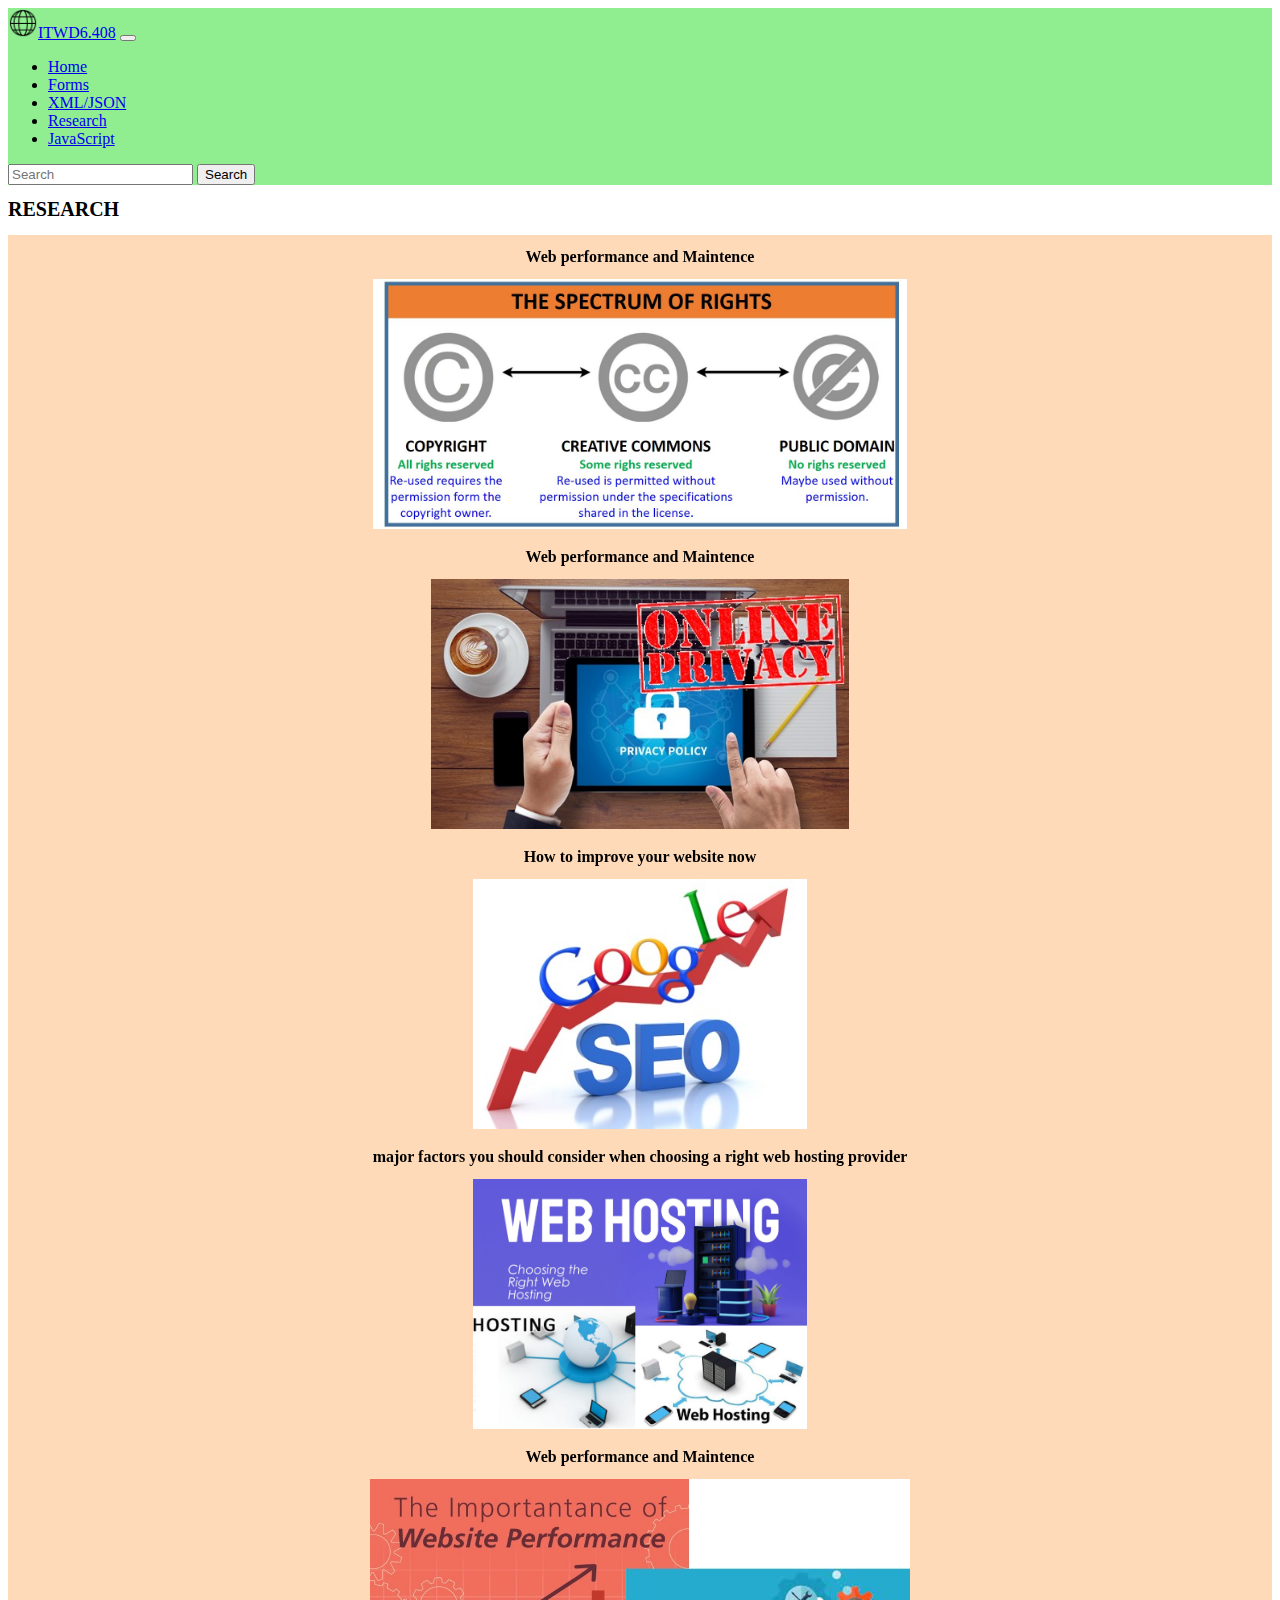
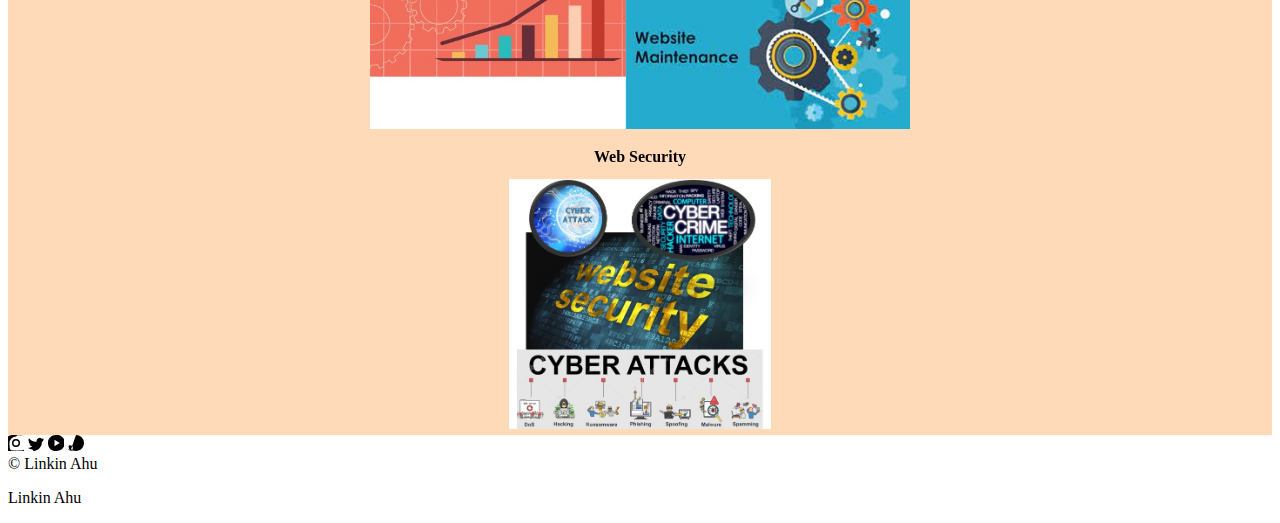
<file: Assesment 1 web dev/Research.html>
<!doctype html>
<html lang="en">

<head>
    <meta charset="utf-8">
    <meta name="viewport" content="width=device-width, initial-scale=1">
    <title>ITWD6</title>
    <link href="https://cdn.jsdelivr.net/npm/bootstrap@5.3.0/dist/css/bootstrap.min.css" rel="stylesheet"
        integrity="sha384-9ndCyUaIbzAi2FUVXJi0CjmCapSmO7SnpJef0486qhLnuZ2cdeRhO02iuK6FUUVM" crossorigin="anonymous">
    <link href="CSS/ITWD6.408-theme.css" rel="stylesheet">
</head>

<body>
    <nav id="nav" class="navbar navbar-expand-lg ">
        <div class="container-fluid">
            <a class="navbar-brand" href="index.html"><img src="images/global.png" class="d-inline-block align-text-top me-2"
                    width="30" alt="Logo">ITWD6.408</a>
            <button class="navbar-toggler" type="button" data-bs-toggle="collapse"
                data-bs-target="#navbarSupportedContent" aria-controls="navbarSupportedContent" aria-expanded="false"
                aria-label="Toggle navigation">
                <span class="navbar-toggler-icon"></span>
            </button>
            <div class="collapse navbar-collapse" id="navbarSupportedContent">
                <ul class="navbar-nav me-auto mb-2 mb-lg-0">
                    <li class="nav-item">
                        <a class="nav-link active" aria-current="page" href="index.html">Home</a>
                    </li>
                    <li class="nav-item">
                        <a class="nav-link active" href="Forms.html">Forms</a>
                    </li>
                    <li class="nav-item">
                        <a class="nav-link active" href="XML-JSON.html">XML/JSON </a>
                    </li>
                    <li class="nav-item">
                        <a class="nav-link active" href="Research.html">Research</a>
                    </li>
                    <li class="nav-item">
                        <a class="nav-link active" href="Javascript.html">JavaScript</a>
                    </li>

                </ul>
                <form class="d-flex" role="search">
                    <input class="form-control me-2" type="search" placeholder="Search" aria-label="Search">
                    <button class="btn btn-outline-success" type="submit">Search</button>
                </form>
            </div>
        </div>
    </nav>

    <body>
        <section id="Research" class="container-fluid p-2">
            <h1>Research</h1>
            <div class="row">
                <div id="java" class="col-sm-12 col-md-4">
                    <div id="flip" class="m-2">
                        <div class="Research flip-box">
                            <div class="Research flip-box-inner">
                                <div class="flip-box-front">
                                    <div class="container">
                                        <div class="row">
                                            <div class="col-xs-8 col-sm-8 col-md-12 col-lg-12">
                                                <h2>Web performance and Maintence</h2>
                                            </div>
                                            <div class="col-xs-8 col-lg-12 col-sm-4 col-md-12">
                                                <img src="images/copyright.jpg" class="img-fluid"
                                                    style="max-height: 250px; width: auto;">
                                            </div>
                                        </div>
                                    </div>
                                </div>
                                <div class="flip-box-back" style="max-height: 400px; overflow-y: scroll;">
                                    <h2>Web Security</h2>
                                    <ul>
                                        <li>
                                            Originality: Copyright protects original works of authorship fixed in a
                                            tangible medium of expression. It does not protect ideas, facts, or
                                            concepts, only the specific expression of those ideas.
                                        </li>
                                        <li>
                                            Exclusive Rights: Copyright holders have exclusive rights to reproduce the
                                            work, create derivative works, distribute copies, publicly perform, and
                                            display their work. Others cannot do these things without the copyright
                                            owner's permission.
                                        </li>
                                        <li>
                                            Limited Duration: Copyright protection is not indefinite. In most cases, it
                                            lasts for the life of the author plus 70 years. For works created by a
                                            corporation or anonymous works, copyright protection lasts for 95 years from
                                            publication or 120 years from creation, whichever is shorter.
                                        </li>
                                        <li>
                                            Fair Use: Fair use is a doctrine within copyright law that allows for the
                                            limited use of copyrighted material without permission from or payment to
                                            the copyright holder. Fair use is determined on a case-by-case basis and
                                            considers factors like the purpose of use, the nature of the copyrighted
                                            work, the amount used, and the effect on the market value of the work.
                                        </li>
                                        <li>
                                            Creative Commons (CC) licenses are a way for creators to grant some of their
                                            copyright permissions to the public while retaining others. There are
                                            several types of CC licenses, but I'll describe four of the most common
                                            ones:
                                        </li>
                                    </ul>
                                    <ul>
                                        <li>
                                            CC BY (Attribution): This license allows others to distribute, remix, adapt,
                                            and build upon your work, even commercially, as long as they provide
                                            appropriate attribution to you as the original creator.
                                        </li>
                                        <li>
                                            CC BY-SA (Attribution-ShareAlike): This license is similar to CC BY but also
                                            requires that any derivative works be licensed under the same terms
                                            (ShareAlike). It allows for both commercial and non-commercial use, with
                                            proper attribution.
                                        </li>
                                        <li>
                                            CC BY-NC (Attribution-NonCommercial): With this license, others can remix,
                                            adapt, and build upon your work, but only for non-commercial purposes.
                                            Attribution is still required.
                                        </li>
                                        <li>
                                            CC BY-NC-SA (Attribution-NonCommercial-ShareAlike): This license combines
                                            non-commercial use and ShareAlike requirements. It allows others to remix
                                            and adapt your work for non-commercial purposes only, and they must license
                                            any derivative works under the same terms.
                                        </li>
                                    </ul>
                                    <p>
                                        Illustration of Fair Use with an Image:
                                    </p>
                                    <ul>
                                        <li>
                                            Purpose: The purpose is commentary and criticism, which is generally
                                            considered fair use.
                                        </li>
                                        <li>
                                            Nature of the Work: The images are from a copyrighted movie, but they are
                                            being used to support criticism, which leans towards fair use.
                                        </li>
                                        <li>
                                            Amount Used: The blogger uses only a small number of images necessary to
                                            illustrate specific points in their review, rather than using the entire
                                            movie.
                                        </li>
                                        <li>
                                            Effect on Market: The use of these images in a blog post is unlikely to
                                            substitute for the original movie, so it's unlikely to affect the movie's
                                            market value.
                                        </li>
                                    </ul>
                                </div>
                            </div>
                        </div>
                    </div>
                </div>
                <div id="java" class="col-sm-12 col-md-4 text-center">
                    <div id="flip" class="m-2">
                        <div class="Research flip-box">
                            <div class="Research flip-box-inner">
                                <div class="flip-box-front">
                                    <div class="container">
                                        <div class="row">
                                            <div class="col-xs-8 col-sm-8 col-md-12 col-lg-12">
                                                <h2>Web performance and Maintence</h2>
                                            </div>
                                            <div class="col-xs-8 col-lg-12 col-sm-4 col-md-12">
                                                <img src="images/privacy.jpg" class="img-fluid"
                                                    style="max-height: 250px; width: auto;">
                                            </div>
                                        </div>
                                    </div>
                                </div>
                                <div class="flip-box-back" style="max-height: 400px; overflow-y: scroll;">
                                    <h2>Web Performance and Maintenance</h2>
                                    <p>New Zealand's privacy laws are primarily governed by the Privacy Act 2020.
                                        A privacy policy in New Zealand, much like privacy policies in other countries,
                                        is a legal document that outlines how an organization or entity collects, uses,
                                        stores,
                                        and protects personal information about individuals. It serves as a transparency
                                        mechanism,
                                        providing individuals with information about how their data is handled and
                                        their privacy rights when interacting with a particular organization, website,
                                        or service.
                                    </p>
                                    <h1>Privacy Policy</h1>

                                    <p>Last Updated: 10/09/2023</p>

                                    <p>Welcome to ITWD6.408("we," "our," or "us"). At ITWD6.408, we are committed to
                                        safeguarding your privacy and ensuring the protection of your personal
                                        information. This privacy policy outlines how we collect, use, and secure your
                                        data in accordance with New Zealand's Privacy Act 2020.</p>

                                    <h2>Information We Collect</h2>

                                    <p>We may collect the following information when you interact with ITWD6.408:</p>

                                    <ol>
                                        <li><strong>Personal Information:</strong> We may collect your name, email
                                            address, and other contact details when you create an account, make a
                                            purchase, or contact us.</li>
                                        <li><strong>Usage Data:</strong> We gather information about your interactions
                                            with our website, such as your IP address, browser type, and pages visited.
                                            This data helps us improve our services.</li>
                                    </ol>

                                    <h2>How We Use Your Information</h2>

                                    <p>We use your information for the following purposes:</p>

                                    <ul>
                                        <li>To provide and enhance our services.</li>
                                        <li>To communicate with you regarding your inquiries or orders.</li>
                                        <li>To personalize your experience on our website.</li>
                                        <li>To analyze website usage trends and optimize our content.</li>
                                    </ul>

                                    <h2>Data Security</h2>

                                    <p>We take reasonable measures to protect your personal information from
                                        unauthorized access, disclosure, alteration, or destruction. While we strive to
                                        maintain the security of your data, please be aware that no method of data
                                        transmission over the internet is entirely secure.</p>

                                    <h2>Individual Rights</h2>

                                    <p>Under New Zealand's Privacy Act 2020, you have the following rights:</p>

                                    <ul>
                                        <li><strong>Access:</strong> You can request access to your personal information
                                            held by us.</li>
                                        <li><strong>Correction:</strong> You may request corrections to any inaccuracies
                                            in your personal data.</li>
                                        <li><strong>Deletion:</strong> In certain circumstances, you have the right to
                                            request the deletion of your data.</li>
                                        <li><strong>Complaints:</strong> If you have concerns about how we handle your
                                            data, please contact us (details below) or the Office of the Privacy
                                            Commissioner.</li>
                                    </ul>

                                    <h2>Contact Us</h2>

                                    <p>If you have questions or concerns about our privacy policy or how we manage your
                                        data, please reach out to us at:</p>

                                    <p>LinkinAhu81@gmail.com<br>
                                        1111 South Figueroa Street Los Angeles, California</p>

                                    <h2>Changes to this Privacy Policy</h2>

                                    <p>We may update this privacy policy periodically. The latest version will be posted
                                        on this page with the "Last Updated" date.</p>

                                    <p>By using ITWD6.408, you consent to the terms outlined in this privacy policy.</p>

                                </div>
                            </div>
                        </div>
                    </div>
                </div>
                <div id="java" class="col-sm-12 col-md-4 text-center">
                    <div id="flip" class="m-2">
                        <div class="Research flip-box">
                            <div class="Research flip-box-inner">
                                <div class="flip-box-front">
                                    <div class="container">
                                        <div class="row">
                                            <div class="col-xs-8 col-sm-8 col-md-12 col-lg-12">
                                                <h2>How to improve your website now</h2>
                                            </div>
                                            <div class="col-xs-8 col-lg-12 col-sm-4 col-md-12">
                                                <img src="images/seo.jpg" class="img-fluid"
                                                    style="max-height: 250px; width: auto;">
                                            </div>
                                        </div>
                                    </div>
                                </div>
                                <div class="flip-box-back" style="max-height: 400px; overflow-y: scroll;">
                                    <h2>5 Ways to Improve Website Visibility on Search Engines</h2>

                                    <ul>
                                        <li><strong>1. Quality Content:</strong> Create high-quality, relevant, and
                                            valuable content that addresses the needs and interests of your target
                                            audience. Use relevant keywords naturally throughout your content to attract
                                            search engine traffic.</li>

                                        <li><strong>2. On-Page Optimization:</strong> Optimize on-page elements such as
                                            titles, headings, meta descriptions, and image alt tags with relevant
                                            keywords. Ensure your website's structure is user-friendly and easy to
                                            navigate.</li>

                                        <li><strong>3. Mobile Friendliness:</strong> Ensure your website is
                                            mobile-responsive and provides an excellent user experience on smartphones
                                            and tablets. Search engines prioritize mobile-friendly websites in rankings.
                                        </li>

                                        <li><strong>4. Backlinks and Link Building:</strong> Build high-quality
                                            backlinks from reputable websites in your industry. Quality backlinks can
                                            significantly improve your site's authority and search engine rankings.</li>

                                        <li><strong>5. Page Speed and Technical SEO:</strong> Optimize your website's
                                            loading speed, minimize code errors, and ensure secure connections (HTTPS).
                                            Implement a sitemap, robots.txt file, and schema markup to help search
                                            engines understand your content better.</li>
                                    </ul>
                                </div>
                            </div>
                        </div>
                    </div>
                </div>
                <div id="java" class="col-sm-12 col-md-4 text-center">
                    <div id="flip" class="m-2">
                        <div class="Research flip-box">
                            <div class="Research flip-box-inner">
                                <div class="flip-box-front">
                                    <div class="container">
                                        <div class="row">
                                            <div class="col-xs-8 col-sm-8 col-md-12 col-lg-12">
                                                <h2>major factors you should consider when choosing a right web hosting
                                                    provider</h2>
                                            </div>
                                            <div class="col-xs-8 col-lg-12 col-sm-4 col-md-12">
                                                <img src="images/web-hosting.jpg" class="img-fluid"
                                                    style="max-height: 250px; width: auto;">
                                            </div>
                                        </div>
                                    </div>
                                </div>
                                <div class="flip-box-back" style="max-height: 400px; overflow-y: scroll;">
                                    <h2>Three Major Factors to Consider When Choosing a Web Hosting Provider</h2>

                                    <ol>
                                        <li><strong>Reliability and Uptime:</strong>
                                            <ul>
                                                <li><strong>Server Uptime:</strong> Ensure the hosting provider offers a
                                                    high uptime guarantee, ideally 99.9% or higher, to keep your website
                                                    accessible to visitors around the clock.</li>
                                                <li><strong>Redundancy:</strong> Check for redundancy measures to
                                                    minimize downtime; having backup systems in place is essential to
                                                    maintain website availability.</li>
                                            </ul>
                                        </li>

                                        <li><strong>Performance and Speed:</strong>
                                            <ul>
                                                <li><strong>Server Resources:</strong> Assess the server's capacity in
                                                    terms of CPU, RAM, and storage to meet your website's performance
                                                    needs.</li>
                                                <li><strong>Content Delivery Network (CDN):</strong> Look for CDN
                                                    integration to optimize page load times and ensure a seamless user
                                                    experience for visitors worldwide.</li>
                                            </ul>
                                        </li>

                                        <li><strong>Support and Customer Service:</strong>
                                            <ul>
                                                <li><strong>Technical Support:</strong> Evaluate the quality and
                                                    availability of technical support, ensuring it's accessible 24/7
                                                    through various channels.</li>
                                                <li><strong>User-Friendly Control Panel:</strong> Verify if the hosting
                                                    provider offers a user-friendly control panel for efficient website
                                                    and server management.</li>
                                            </ul>
                                        </li>
                                    </ol>
                                </div>
                            </div>
                        </div>
                    </div>
                </div>
                <div id="java" class="col-sm-12 col-md-4 text-center">
                    <div id="flip" class="m-2">
                        <div class="Research flip-box">
                            <div class="Research flip-box-inner">
                                <div class="flip-box-front">
                                    <div class="container">
                                        <div class="row">
                                            <div class="col-xs-8 col-sm-8 col-md-12 col-lg-12">
                                                <h2>Web performance and Maintence</h2>
                                            </div>
                                            <div class="col-xs-8 col-lg-12 col-sm-4 col-md-12">
                                                <img src="images/web-performance.jpg" class="img-fluid"
                                                    style="max-height: 250px; width: auto;">
                                            </div>
                                        </div>
                                    </div>
                                </div>
                                <div class="flip-box-back" style="max-height: 400px; overflow-y: scroll;">
                                    <h2>5 Ways to Reduce Page Loading Time</h2>
                                    <ul>
                                        <li>Optimize Images:
                                            <p>Compress and resize images to reduce their file size. Use modern image
                                                formats like WebP and lazy loading to improve load times.</p>
                                        </li>
                                        <li>Minimize HTTP Requests:
                                            <p>Reduce the number of requests by combining CSS and JavaScript files,
                                                using sprites for icons, and leveraging browser caching.</p>
                                        </li>
                                        <li>Use Content Delivery Network (CDN):
                                            <p>Utilize a CDN to distribute content across multiple servers globally,
                                                reducing server response times and improving overall load speed.</p>
                                        </li>
                                        <li>Enable Browser Caching:
                                            <p>Set appropriate cache headers to instruct browsers to store static
                                                resources, reducing the need to fetch them on subsequent visits.</p>
                                        </li>
                                        <li>Optimize Code:
                                            <p>Minify HTML, CSS, and JavaScript files to reduce their size. Eliminate
                                                unnecessary code, comments, and whitespace for faster rendering.</p>
                                        </li>
                                    </ul>

                                    <h2>5 Important Website Maintenance Tasks</h2>
                                    <ul>
                                        <li>Regular Backups:
                                            <p>Perform scheduled backups of your website's files and databases to
                                                safeguard against data loss in case of errors or security breaches.</p>
                                        </li>
                                        <li>Security Updates:
                                            <p>Keep your website's software, plugins, and themes up to date to patch
                                                vulnerabilities and protect against security threats.</p>
                                        </li>
                                        <li>Content Updates:
                                            <p>Regularly update and refresh your website's content to keep it relevant,
                                                engaging, and in line with your audience's interests.</p>
                                        </li>
                                        <li>Broken Link Check:
                                            <p>Periodically scan your website for broken links and fix or remove them to
                                                improve user experience and SEO rankings.</p>
                                        </li>
                                        <li>Performance Monitoring:
                                            <p>Continuously monitor your website's performance, including load times,
                                                server response, and user feedback, to identify and address issues
                                                promptly.</p>
                                        </li>
                                    </ul>
                                </div>
                            </div>
                        </div>
                    </div>
                </div>
                <div id="java" class="col-sm-12 col-md-4 text-center">
                    <div id="flip" class="m-2">
                        <div class="Research flip-box">
                            <div class="Research flip-box-inner">
                                <div class="flip-box-front">
                                    <div class="container">
                                        <div class="row">
                                            <div class="col-xs-8 col-sm-8 col-md-12 col-lg-12">
                                                <h2>Web Security</h2>
                                            </div>
                                            <div class="col-xs-8 col-lg-12 col-sm-4 col-md-12">
                                                <img src="images/web-security.jpg" class="img-fluid"
                                                    style="max-height: 250px; width: auto;">
                                            </div>
                                        </div>
                                    </div>
                                </div>
                                <div class="flip-box-back" style="max-height: 400px; overflow-y: scroll;">
                                    <h2>5 Common Cyber Attacks and Preventive Measures</h2>

                                    <ul>
                                        <li>
                                            <h2>1. Phishing Attacks</h2>
                                            <p><strong>Description:</strong> Phishing attacks involve fraudulent emails
                                                or messages that trick users into revealing sensitive information, such
                                                as passwords or financial data.</p>
                                            <p><strong>Preventive Measures:</strong> Educate employees and users about
                                                phishing awareness, use email filtering tools, and verify the
                                                authenticity of emails or messages before responding.</p>
                                        </li>

                                        <li>
                                            <h2>2. Malware Infections</h2>
                                            <p><strong>Description:</strong> Malware includes viruses, worms, and
                                                ransomware that infect systems and steal data or disrupt operations.</p>
                                            <p><strong>Preventive Measures:</strong> Install reputable antivirus
                                                software, keep systems and software updated, and educate users about
                                                safe online practices.</p>
                                        </li>

                                        <li>
                                            <h2>3. DDoS Attacks</h2>
                                            <p><strong>Description:</strong> Distributed Denial of Service (DDoS)
                                                attacks overwhelm a website or network with traffic, causing it to
                                                become inaccessible.</p>
                                            <p><strong>Preventive Measures:</strong> Use DDoS mitigation services,
                                                configure firewalls, and maintain excess server capacity to handle
                                                traffic spikes.</p>
                                        </li>

                                        <li>
                                            <h2>4. SQL Injection</h2>
                                            <p><strong>Description:</strong> SQL injection attacks exploit
                                                vulnerabilities in web applications to access databases and steal or
                                                manipulate data.</p>
                                            <p><strong>Preventive Measures:</strong> Input validation, prepared
                                                statements, and web application firewalls can help protect against SQL
                                                injection attacks.</p>
                                        </li>

                                        <li>
                                            <h2>5. Insider Threats</h2>
                                            <p><strong>Description:</strong> Insider threats occur when current or
                                                former employees misuse their access to compromise data or systems.</p>
                                            <p><strong>Preventive Measures:</strong> Implement strict access controls,
                                                conduct regular security training, and monitor user activity to detect
                                                unusual behavior.</p>
                                        </li>
                                    </ul>
                                </div>
                            </div>
                        </div>
                    </div>
                </div>

            </div>
        </section>
    </body>
    <footer class="container-fluid p-2">
        <div class="row">
            <div id="social" class="col-sm-12 col-md-4 col-lg-4">
                <svg xmlns="http://www.w3.org/2000/svg" width="16" height="16" fill="currentColor"
                    class="bi bi-instagram" viewBox="0 0 16 16">
                    <path
                        d="M8 0c2.21 0 2.485.01 3.348.048 1.292.056 2.206.245 3.01.533.752.274 1.362.623 1.962 1.223.6.6.95 1.21 1.223 1.962.288.804.477 1.718.533 3.01.038.863.048 1.138.048 3.348s-.01 2.485-.048 3.348c-.056 1.292-.245 2.206-.533 3.01-.274.752-.623 1.362-1.223 1.962-.6.6-1.21.95-1.962 1.223-.804.288-1.718.477-3.01.533-0.863.038-1.138.048-3.348.048s-2.485-.01-3.348-.048c-1.292-.056-2.206-.245-3.01-.533-.752-.274-1.362-.623-1.962-1.223-.6-.6-.95-1.21-1.223-1.962-.288-.804-.477-1.718-.533-3.01-.038-0.863-.048-1.138-.048-3.348s0.01-2.485.048-3.348c0.056-1.292.245-2.206.533-3.01.274-0.752.623-1.362 1.223-1.962.6-.6 1.21-.95 1.962-1.223.804-.288 1.718-.477 3.01-.533 0.863-.038 1.138-.048 3.348-.048zM8 1.5a6.5 6.5 0 0 0-6.5 6.5c0 1.685.065 2.366.098 3.15.037 1.037.137 1.725.292 2.25.156.532.362.94.65 1.228.288.288.696.494 1.228.65.525.155 1.213.255 2.25.292 0.784.033 1.465.098 3.15.098s2.366-.065 3.15-.098c1.037-.037 1.725-.137 2.25-.292.532-.156.94-.362 1.228-.65.288-.288.494-.696.65-1.228.155-.525.255-1.213.292-2.25.033-0.784.098-1.465.098-3.15s-.065-2.366-.098-3.15c-.037-1.037-.137-1.725-.292-2.25-.156-.532-.362-0.94-.65-1.228-.288-.288-.696-.494-1.228-.65-.525-.155-1.213-.255-2.25-.292-0.784-.033-1.465-.098-3.15-.098zM8 4a4 4 0 1 1 0 8 4 4 0 0 1 0-8zm0 1.5a2.5 2.5 0 1 0 0 5 2.5 2.5 0 0 0 0-5z" />
                </svg>


                <!-- Twitter icon -->
                <svg xmlns="http://www.w3.org/2000/svg" width="16" height="16" fill="currentColor" class="bi bi-twitter"
                    viewBox="0 0 16 16">
                    <path
                        d="M5.492 15.945c5.39 0 8.34-4.466 8.34-8.34 0-.127 0-.253-.008-.38A5.951 5.951 0 0 0 16 4.33a5.824 5.824 0 0 1-1.657.464 2.98 2.98 0 0 0 1.294-1.642c-.568.338-1.2.583-1.866.715a2.964 2.964 0 0 0-5.044 2.696A8.415 8.415 0 0 1 1 3.2a2.953 2.953 0 0 0 .915 3.955A2.922 2.922 0 0 1 .572 6.24v.036a2.96 2.96 0 0 0 2.365 2.895 2.938 2.938 0 0 1-.812.112c-.198 0-.395-.01-.59-.045a2.963 2.963 0 0 0 2.755 2.063A5.92 5.92 0 0 1 0 13.074a8.357 8.357 0 0 0 4.492 1.316">
                    </path>
                </svg>

                <!-- YouTube icon -->
                <svg xmlns="http://www.w3.org/2000/svg" width="16" height="16" fill="currentColor" class="bi bi-youtube"
                    viewBox="0 0 16 16">
                    <path
                        d="M7.975.002C3.588-.05.044 3.22 0 7.606v.788c.044 4.386 3.588 7.655 7.975 7.607h.788c4.387-.05 7.932-3.32 7.976-7.706v-.788c-.044-4.386-3.588-7.655-7.975-7.607h-.788zM6.5 11.25V4.748l5.25 3.251-5.25 3.251z">
                    </path>
                </svg>

                <!-- Pinterest icon -->
                <svg xmlns="http://www.w3.org/2000/svg" width="16" height="16" fill="currentColor"
                    class="bi bi-pinterest" viewBox="0 0 16 16">
                    <path
                        d="M8 0a8 8 0 0 1 8 8c0 4.418-3.582 8-8 8a7.978 7.978 0 0 1-3.74-.925c.407-1.155 1.04-2.647.117-3.768-.22-.42-1.337-.847-1.337-.847a5.345 5.345 0 0 0-1.097-.117c-.935 0-1.34.673-1.34 1.477 0 .9.653 2.015.962 3.124.09.356.53 1.702.758 2.373a1.07 1.07 0 0 1-.267 1.16c-.255.33-.77.546-1.367.546-1.117 0-1.977-.89-1.977-2.03 0-1.483 1.073-3.06 2.605-3.06 1.396 0 2.192 1.048 2.192 2.142 0 .427-.147.89-.332 1.24-.09.308.182.56.48.56.58 0 1.05-.62 1.05-1.504 0-1.12-.8-2.466-2.44-2.466-1.653 0-2.642 1.237-2.642 2.527 0 .92.296 1.54.296 1.54s-1.017 4.27-1.2 5.05c-.127.55-.036 1.22-.022 1.29a.675.675 0 0 0 .66.544c.314 0 .64-.416.64-.94 0-.82-1.203-2.32-1.203-3.13 0-1.6 1.173-3.106 3.38-3.106 1.784 0 3.14 1.308 3.14 3.042 0 1.96-1.102 3.422-2.68 3.422-.52 0-1.012-.284-1.183-.62 0 0-.284 1.077-.352 1.33-.13.44-.483.994-.88.994-.702 0-1.25-1.04-1.25-2.524 0-1.205.85-2.107 2.006-2.107 .938 0 1.654.7 1.654 1.547 0 1.165-.743 2.894-2.25 2.894 -.458 0-.82-.39-.705-.88 .135-.66 .317-1.374 .317-1.844">
                    </path>
                </svg>


            </div>

            <div id="copyright" class="col-sm-12 col-md-4 col-lg-4 text-center">
                &copy; Linkin Ahu
            </div>

            <div id="privacy" class="col-sm-12 col-md-4 col-lg-4 text-end">
                <p>Linkin Ahu</p>
            </div>
        </div>
    </footer>

</html>
</file>
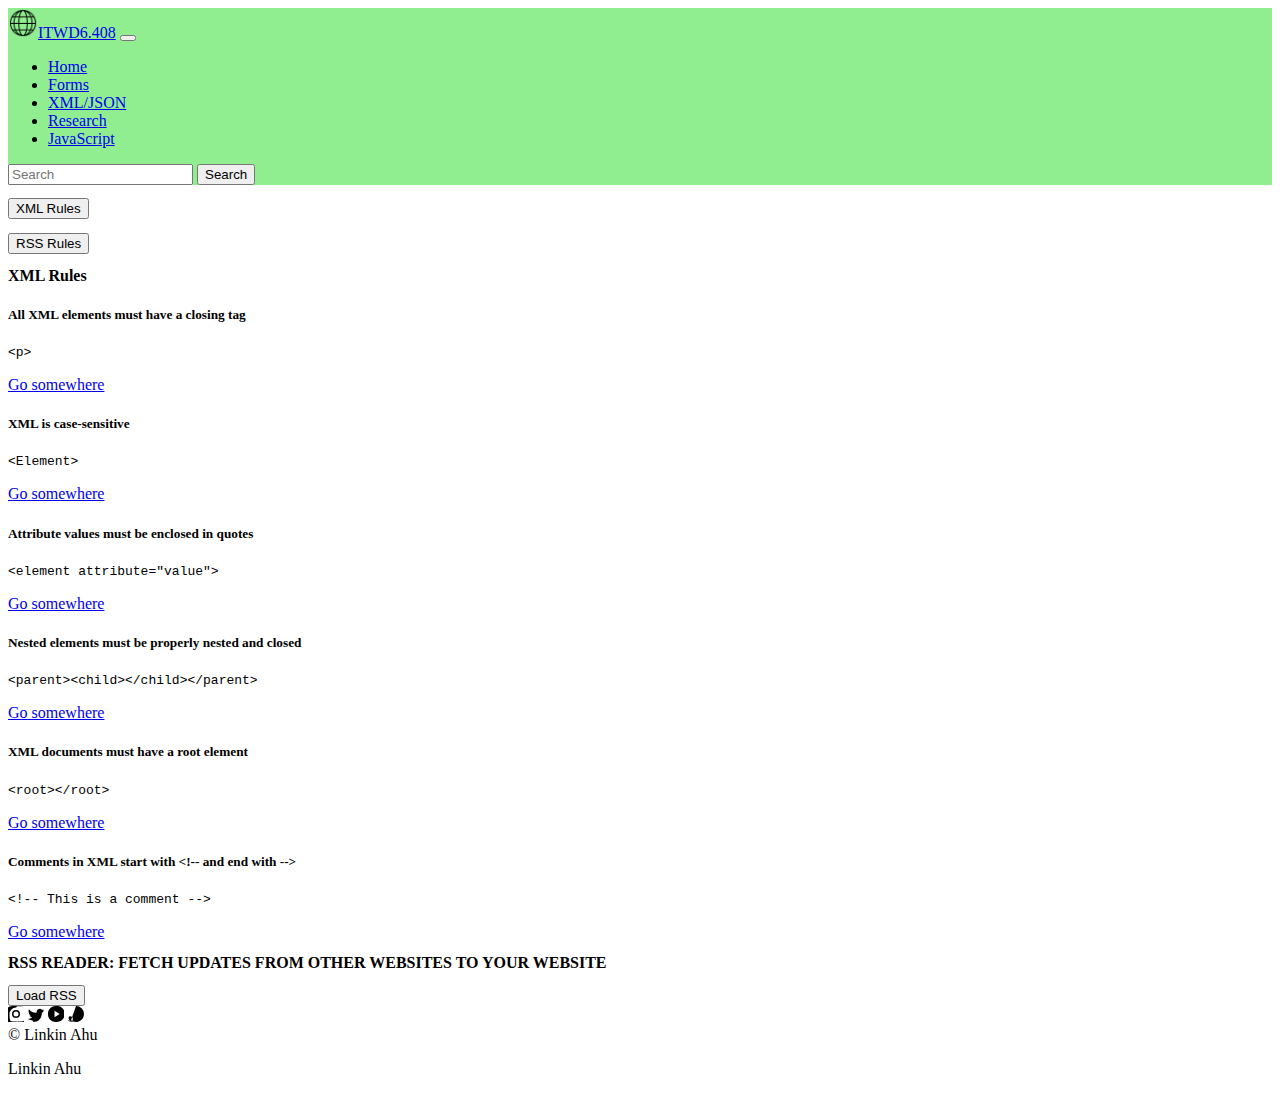
<file: Assesment 1 web dev/XML-JSON.html>
<!doctype html>
<html lang="en">

<head>
    <meta charset="utf-8">
    <meta name="viewport" content="width=device-width, initial-scale=1">
    <title>ITWD6</title>
    <link href="https://cdn.jsdelivr.net/npm/bootstrap@5.3.0/dist/css/bootstrap.min.css" rel="stylesheet"
        integrity="sha384-9ndCyUaIbzAi2FUVXJi0CjmCapSmO7SnpJef0486qhLnuZ2cdeRhO02iuK6FUUVM" crossorigin="anonymous">
    <link href="CSS/ITWD6.408-theme.css" rel="stylesheet">
</head>

<body>
    <nav id="nav" class="navbar navbar-expand-lg ">
        <div class="container-fluid">
            <a class="navbar-brand" href="index.html"><img src="images/global.png" class="d-inline-block align-text-top me-2"
                    width="30" alt="Logo">ITWD6.408</a>
            <button class="navbar-toggler" type="button" data-bs-toggle="collapse"
                data-bs-target="#navbarSupportedContent" aria-controls="navbarSupportedContent" aria-expanded="false"
                aria-label="Toggle navigation">
                <span class="navbar-toggler-icon"></span>
            </button>
            <div class="collapse navbar-collapse" id="navbarSupportedContent">
                <ul class="navbar-nav me-auto mb-2 mb-lg-0">
                    <li class="nav-item">
                        <a class="nav-link active" aria-current="page" href="index.html">Home</a>
                    </li>
                    <li class="nav-item">
                        <a class="nav-link active" href="Forms.html">Forms</a>
                    </li>
                    <li class="nav-item">
                        <a class="nav-link active" href="XML-JSON.html">XML/JSON </a>
                    </li>
                    <li class="nav-item">
                        <a class="nav-link active" href="Research.html">Research</a>
                    </li>
                    <li class="nav-item">
                        <a class="nav-link active" href="Javascript.html">JavaScript</a>
                    </li>

                </ul>
                <form class="d-flex" role="search">
                    <input class="form-control me-2" type="search" placeholder="Search" aria-label="Search">
                    <button class="btn btn-outline-success" type="submit">Search</button>
                </form>
            </div>
        </div>
    </nav>


<section id="as1 forms" class="container-fluid">
    <div class="row accordion accordion-flush" id="accordionFlushExample">
        <div class="col-sm-12 col-lg-3">
            <div class="row accordion-item">
                <div class="col-xm-6 col-sm-6 col-lg-12">
                    <h2 class="accordion-header">
                        <button class="accordion-button" type="button" data-bs-toggle="collapse"
                                data-bs-target="#flush-collapseOne" aria-expanded="true" aria-controls="flush-collapseOne">
                            XML Rules
                        </button>
                    </h2>
                </div>

                <div class="col-xm-6 col-sm-6 col-lg-12">
                    <h2 class="accordion-header">
                        <button class="accordion-button collapsed" type="button" data-bs-toggle="collapse"
                                data-bs-target="#flush-collapseTwo" aria-expanded="false" aria-controls="flush-collapseTwo">
                            RSS Rules
                        </button>
                    </h2>
                </div>
            </div>
        </div>

        <div class="col-lg-9 col-sm-12">
            <div class="accordion-item">
                <div id="flush-collapseOne" class="accordion-collapse collapse show" data-bs-parent="#accordionFlushExample">
                    <div class="accordion-body">
                        <h2>XML Rules</h2>
                        <div class="row mb-3">
                            <div class="col-sm-6 mb-3 mb-sm-0">
                                <div class="card">
                                    <div class="card-body bg-secondary text-white">
                                        <h5 class="card-title">All XML elements must have a closing tag</h5>
                                        <p class="card-text"><pre><code>&lt;p&gt;</code></pre></p>
                                        <a href="#" class="btn btn-primary">Go somewhere</a>
                                    </div>
                                </div>
                            </div>
                            <div class="col-sm-6 mb-3 mb-sm-0">
                                <div class="card">
                                    <div class="card-body bg-secondary text-white">
                                        <h5 class="card-title">XML is case-sensitive</h5>
                                        <p class="card-text"><pre><code>&lt;Element&gt;</code></pre></p>
                                        <a href="#" class="btn btn-primary">Go somewhere</a>
                                    </div>
                                </div>
                            </div>
                            <div class="col-sm-6 mb-3 mb-sm-0">
                                <div class="card">
                                    <div class="card-body bg-secondary text-white">
                                        <h5 class="card-title">Attribute values must be enclosed in quotes</h5>
                                        <p class="card-text"><pre><code>&lt;element attribute="value"&gt;</code></pre></p>
                                        <a href="#" class="btn btn-primary">Go somewhere</a>
                                    </div>
                                </div>
                            </div>
                            <div class="col-sm-6 mb-3 mb-sm-0">
                                <div class="card">
                                    <div class="card-body bg-secondary text-white">
                                        <h5 class="card-title">Nested elements must be properly nested and closed</h5>
                                        <p class="card-text"><pre><code>&lt;parent&gt;&lt;child&gt;&lt;/child&gt;&lt;/parent&gt;</code></pre></p>
                                        <a href="#" class="btn btn-primary">Go somewhere</a>
                                    </div>
                                </div>
                            </div>
                            <div class="col-sm-6 mb-3 mb-sm-0">
                                <div class="card">
                                    <div class="card-body bg-secondary text-white">
                                        <h5 class="card-title">XML documents must have a root element</h5>
                                        <p class="card-text"><pre><code>&lt;root&gt;&lt;/root&gt;</code></pre></p>
                                        <a href="#" class="btn btn-primary">Go somewhere</a>
                                    </div>
                                </div>
                            </div>
                            <div class="col-sm-6 mb-3 mb-sm-0">
                                <div class="card">
                                    <div class="card-body bg-secondary text-white">
                                        <h5 class="card-title">Comments in XML start with &lt;!-- and end with --&gt;</h5>
                                        <p class="card-text"><pre><code>&lt;!-- This is a comment --&gt;</code></pre></p>
                                        <a href="#" class="btn btn-primary">Go somewhere</a>
                                    </div>
                                </div>
                            </div>
                        </div>
                    </div>
                </div>
            </div>
            
            <div class="accordion-item">
                <div id="flush-collapseTwo" class="accordion-collapse collapse" data-bs-parent="#accordionFlushExample">
                    <div class="accordion-body">
                        <h2>RSS READER: FETCH UPDATES FROM OTHER WEBSITES TO YOUR WEBSITE</h2>
                        <button type="button" onclick="loadRSS()">Load RSS</button>
                        <section id="rssFeed"></section>
                    </div>
                </div>
            </div>
        </div>
    </div>
</section>








</section>


</body>
<footer class="container-fluid p-2">
    <div class="row">
        <div id="social" class="col-sm-12 col-md-4 col-lg-4">
          <svg xmlns="http://www.w3.org/2000/svg" width="16" height="16" fill="currentColor" class="bi bi-instagram" viewBox="0 0 16 16">
            <path d="M8 0c2.21 0 2.485.01 3.348.048 1.292.056 2.206.245 3.01.533.752.274 1.362.623 1.962 1.223.6.6.95 1.21 1.223 1.962.288.804.477 1.718.533 3.01.038.863.048 1.138.048 3.348s-.01 2.485-.048 3.348c-.056 1.292-.245 2.206-.533 3.01-.274.752-.623 1.362-1.223 1.962-.6.6-1.21.95-1.962 1.223-.804.288-1.718.477-3.01.533-0.863.038-1.138.048-3.348.048s-2.485-.01-3.348-.048c-1.292-.056-2.206-.245-3.01-.533-.752-.274-1.362-.623-1.962-1.223-.6-.6-.95-1.21-1.223-1.962-.288-.804-.477-1.718-.533-3.01-.038-0.863-.048-1.138-.048-3.348s0.01-2.485.048-3.348c0.056-1.292.245-2.206.533-3.01.274-0.752.623-1.362 1.223-1.962.6-.6 1.21-.95 1.962-1.223.804-.288 1.718-.477 3.01-.533 0.863-.038 1.138-.048 3.348-.048zM8 1.5a6.5 6.5 0 0 0-6.5 6.5c0 1.685.065 2.366.098 3.15.037 1.037.137 1.725.292 2.25.156.532.362.94.65 1.228.288.288.696.494 1.228.65.525.155 1.213.255 2.25.292 0.784.033 1.465.098 3.15.098s2.366-.065 3.15-.098c1.037-.037 1.725-.137 2.25-.292.532-.156.94-.362 1.228-.65.288-.288.494-.696.65-1.228.155-.525.255-1.213.292-2.25.033-0.784.098-1.465.098-3.15s-.065-2.366-.098-3.15c-.037-1.037-.137-1.725-.292-2.25-.156-.532-.362-0.94-.65-1.228-.288-.288-.696-.494-1.228-.65-.525-.155-1.213-.255-2.25-.292-0.784-.033-1.465-.098-3.15-.098zM8 4a4 4 0 1 1 0 8 4 4 0 0 1 0-8zm0 1.5a2.5 2.5 0 1 0 0 5 2.5 2.5 0 0 0 0-5z"/>
        </svg>
        

            <!-- Twitter icon -->
            <svg xmlns="http://www.w3.org/2000/svg" width="16" height="16" fill="currentColor" class="bi bi-twitter" viewBox="0 0 16 16">
                <path d="M5.492 15.945c5.39 0 8.34-4.466 8.34-8.34 0-.127 0-.253-.008-.38A5.951 5.951 0 0 0 16 4.33a5.824 5.824 0 0 1-1.657.464 2.98 2.98 0 0 0 1.294-1.642c-.568.338-1.2.583-1.866.715a2.964 2.964 0 0 0-5.044 2.696A8.415 8.415 0 0 1 1 3.2a2.953 2.953 0 0 0 .915 3.955A2.922 2.922 0 0 1 .572 6.24v.036a2.96 2.96 0 0 0 2.365 2.895 2.938 2.938 0 0 1-.812.112c-.198 0-.395-.01-.59-.045a2.963 2.963 0 0 0 2.755 2.063A5.92 5.92 0 0 1 0 13.074a8.357 8.357 0 0 0 4.492 1.316"></path>
            </svg>

            <!-- YouTube icon -->
            <svg xmlns="http://www.w3.org/2000/svg" width="16" height="16" fill="currentColor" class="bi bi-youtube" viewBox="0 0 16 16">
                <path d="M7.975.002C3.588-.05.044 3.22 0 7.606v.788c.044 4.386 3.588 7.655 7.975 7.607h.788c4.387-.05 7.932-3.32 7.976-7.706v-.788c-.044-4.386-3.588-7.655-7.975-7.607h-.788zM6.5 11.25V4.748l5.25 3.251-5.25 3.251z"></path>
            </svg>

            <!-- Pinterest icon -->
            <svg xmlns="http://www.w3.org/2000/svg" width="16" height="16" fill="currentColor" class="bi bi-pinterest" viewBox="0 0 16 16">
              <path d="M8 0a8 8 0 0 1 8 8c0 4.418-3.582 8-8 8a7.978 7.978 0 0 1-3.74-.925c.407-1.155 1.04-2.647.117-3.768-.22-.42-1.337-.847-1.337-.847a5.345 5.345 0 0 0-1.097-.117c-.935 0-1.34.673-1.34 1.477 0 .9.653 2.015.962 3.124.09.356.53 1.702.758 2.373a1.07 1.07 0 0 1-.267 1.16c-.255.33-.77.546-1.367.546-1.117 0-1.977-.89-1.977-2.03 0-1.483 1.073-3.06 2.605-3.06 1.396 0 2.192 1.048 2.192 2.142 0 .427-.147.89-.332 1.24-.09.308.182.56.48.56.58 0 1.05-.62 1.05-1.504 0-1.12-.8-2.466-2.44-2.466-1.653 0-2.642 1.237-2.642 2.527 0 .92.296 1.54.296 1.54s-1.017 4.27-1.2 5.05c-.127.55-.036 1.22-.022 1.29a.675.675 0 0 0 .66.544c.314 0 .64-.416.64-.94 0-.82-1.203-2.32-1.203-3.13 0-1.6 1.173-3.106 3.38-3.106 1.784 0 3.14 1.308 3.14 3.042 0 1.96-1.102 3.422-2.68 3.422-.52 0-1.012-.284-1.183-.62 0 0-.284 1.077-.352 1.33-.13.44-.483.994-.88.994-.702 0-1.25-1.04-1.25-2.524 0-1.205.85-2.107 2.006-2.107 .938 0 1.654.7 1.654 1.547 0 1.165-.743 2.894-2.25 2.894 -.458 0-.82-.39-.705-.88 .135-.66 .317-1.374 .317-1.844"></path>
          </svg>
          
          
        </div>

        <div id="copyright" class="col-sm-12 col-md-4 col-lg-4 text-center">
            &copy; Linkin Ahu
        </div>

        <div id="privacy" class="col-sm-12 col-md-4 col-lg-4 text-end">
            <p>Linkin Ahu</p>
        </div>
    </div>
</footer>
<script src="https://cdn.jsdelivr.net/npm/@popperjs/core@2.11.8/dist/umd/popper.min.js"
integrity="sha384-I7E8VVD/ismYTF4hNIPjVp/Zjvgyol6VFvRkX/vR+Vc4jQkC+hVqc2pM8ODewa9r" crossorigin="anonymous"></script>
<script src="https://cdn.jsdelivr.net/npm/bootstrap@5.3.0/dist/js/bootstrap.min.js"
integrity="sha384-fbbOQedDUMZZ5KreZpsbe1LCZPVmfTnH7ois6mU1QK+m14rQ1l2bGBq41eYeM/fS" crossorigin="anonymous"></script>
<script src="js\rss.js">
</script>

</html>
</file>
<file: Assesment 1 web dev/CSS/ITWD6.408-theme.css>
h1{
    text-transform: uppercase;
    font-size: 1.25rem;
    font-weight: bold;
}

h2{
    text-transform: uppercase;
    font-size: 1rem;
    font-weight: bold;
}  

#hero {
    background-image: url(../images/javascript-code.jpg);
    background-repeat: none;
    background-size: cover;
    background-position: center;
    color: white;
    backdrop-filter: blur(20px); 
}


#hero h1,h2{
    text-transform: unset;
}

#hero h1{
    font-size: 2.15rem;
} 

#hero-text{
    background-color: rgba(0, 0, 0,0.5);
    border: 1px solid #aaaa;
}

#nav{
    background-color: lightgreen;
}

#bio{
    background-color: yellow;

}

#bio .col{
    text-transform: uppercase;
    font-size: 1rem;
    font-weight: bold;
}

#skill{
    background-color: pink;
}

.LA-span-col{
    color: blue;

}

#compentencies{
    background-color: lightgreen;
}

#compentencies .col{
    background-color: lightblue;
}

#authenticity{
    background-color: orangered;
}

.xml-as1 {
    background-color: gray;
}



.flip-box {
    background-color: transparent;
    width: 100%;
    height: 300px;
    perspective: 1000px;
  }
  
  .flip-box-inner {
    position: relative;
    width: 100%;
    height: 100%;
    text-align: center;
    transition: transform 0.8s;
    transform-style: preserve-3d;
  }
  
  .flip-box:hover .flip-box-inner {
    transform: rotateY(180deg);
  }
  
  .flip-box-front, .flip-box-back {
    position: absolute;
    width: 100%;
    height: 100%;
    -webkit-backface-visibility: hidden;
    backface-visibility: hidden;
  }
  
  .flip-box-front {
    background-color: lightblue;
    color: black;
  }
  
  .flip-box-back {
    background-color: lightblue;
    color: black;
    transform: rotateY(180deg);
  }

#Research.flip-box {
    background-color: transparent;
    width: 100%;
    height: 300px;
    perspective: 1000px;
    transform:rotateY(180deg) ;
    overflow: auto;
  } 

  #Research .flip-box-inner {
    position: relative;
    width: 100%;
    height: 100%;
    transition: transform 0.8s;
    transform-style: preserve-3d;
}

#Research .flip-box:hover .flip-box-inner {
    transform: rotateY(180deg);
}

#Research .flip-box-front, #Research .flip-box-back {
    position: absolute;
    width: 100%;
    height: 100%;
    -webkit-backface-visibility: hidden;
    backface-visibility: hidden;
}

#Research .flip-box-front {
    background-color: peachpuff;
    color: black;
}

#Research .flip-box-back {
    background-color: palegoldenrod;
    color: black;
    transform: rotateY(180deg);
}

#Research {
    background-color: white;
}
</file>
